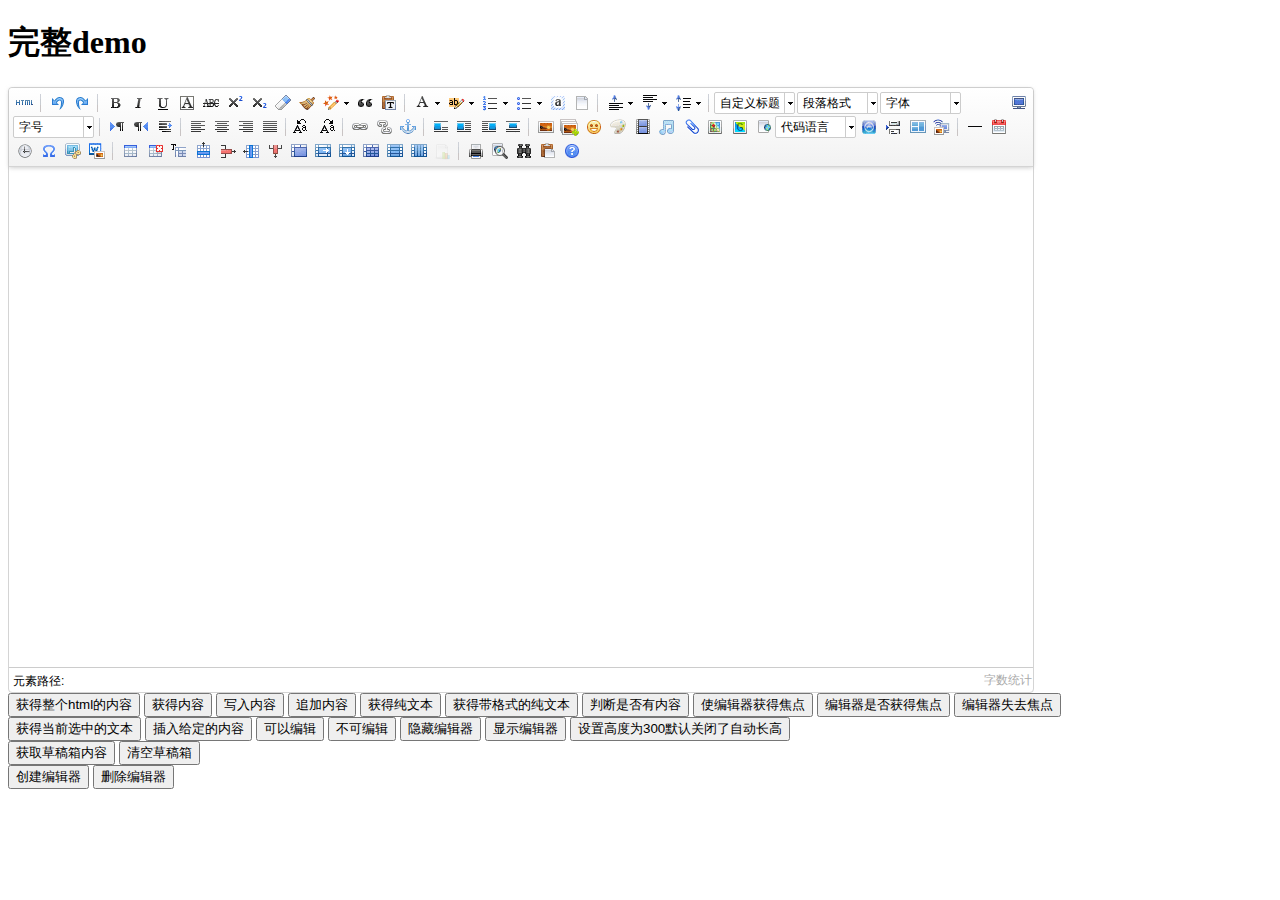
<file: resources/org/ueditor/index.html>
<!DOCTYPE HTML PUBLIC "-//W3C//DTD HTML 4.01 Transitional//EN"
        "http://www.w3.org/TR/html4/loose.dtd">
<html>
<head>
    <title>完整demo</title>
    <meta http-equiv="Content-Type" content="text/html;charset=utf-8"/>
    <script type="text/javascript" charset="utf-8" src="ueditor.config.js"></script>
    <script type="text/javascript" charset="utf-8" src="ueditor.all.min.js"> </script>
    <!--建议手动加在语言，避免在ie下有时因为加载语言失败导致编辑器加载失败-->
    <!--这里加载的语言文件会覆盖你在配置项目里添加的语言类型，比如你在配置项目里配置的是英文，这里加载的中文，那最后就是中文-->
    <script type="text/javascript" charset="utf-8" src="lang/zh-cn/zh-cn.js"></script>

    <style type="text/css">
        div{
            width:100%;
        }
    </style>
</head>
<body>
<div>
    <h1>完整demo</h1>
    <script id="editor" type="text/plain" style="width:1024px;height:500px;"></script>
</div>
<div id="btns">
    <div>
        <button onclick="getAllHtml()">获得整个html的内容</button>
        <button onclick="getContent()">获得内容</button>
        <button onclick="setContent()">写入内容</button>
        <button onclick="setContent(true)">追加内容</button>
        <button onclick="getContentTxt()">获得纯文本</button>
        <button onclick="getPlainTxt()">获得带格式的纯文本</button>
        <button onclick="hasContent()">判断是否有内容</button>
        <button onclick="setFocus()">使编辑器获得焦点</button>
        <button onmousedown="isFocus(event)">编辑器是否获得焦点</button>
        <button onmousedown="setblur(event)" >编辑器失去焦点</button>

    </div>
    <div>
        <button onclick="getText()">获得当前选中的文本</button>
        <button onclick="insertHtml()">插入给定的内容</button>
        <button id="enable" onclick="setEnabled()">可以编辑</button>
        <button onclick="setDisabled()">不可编辑</button>
        <button onclick=" UE.getEditor('editor').setHide()">隐藏编辑器</button>
        <button onclick=" UE.getEditor('editor').setShow()">显示编辑器</button>
        <button onclick=" UE.getEditor('editor').setHeight(300)">设置高度为300默认关闭了自动长高</button>
    </div>

    <div>
        <button onclick="getLocalData()" >获取草稿箱内容</button>
        <button onclick="clearLocalData()" >清空草稿箱</button>
    </div>

</div>
<div>
    <button onclick="createEditor()">
    创建编辑器</button>
    <button onclick="deleteEditor()">
    删除编辑器</button>
</div>

<script type="text/javascript">

    //实例化编辑器
    //建议使用工厂方法getEditor创建和引用编辑器实例，如果在某个闭包下引用该编辑器，直接调用UE.getEditor('editor')就能拿到相关的实例
    var ue = UE.getEditor('editor');


    function isFocus(e){
        alert(UE.getEditor('editor').isFocus());
        UE.dom.domUtils.preventDefault(e)
    }
    function setblur(e){
        UE.getEditor('editor').blur();
        UE.dom.domUtils.preventDefault(e)
    }
    function insertHtml() {
        var value = prompt('插入html代码', '');
        UE.getEditor('editor').execCommand('insertHtml', value)
    }
    function createEditor() {
        enableBtn();
        UE.getEditor('editor');
    }
    function getAllHtml() {
        alert(UE.getEditor('editor').getAllHtml())
    }
    function getContent() {
        var arr = [];
        arr.push("使用editor.getContent()方法可以获得编辑器的内容");
        arr.push("内容为：");
        arr.push(UE.getEditor('editor').getContent());
        alert(arr.join("\n"));
    }
    function getPlainTxt() {
        var arr = [];
        arr.push("使用editor.getPlainTxt()方法可以获得编辑器的带格式的纯文本内容");
        arr.push("内容为：");
        arr.push(UE.getEditor('editor').getPlainTxt());
        alert(arr.join('\n'))
    }
    function setContent(isAppendTo) {
        var arr = [];
        arr.push("使用editor.setContent('欢迎使用ueditor')方法可以设置编辑器的内容");
        UE.getEditor('editor').setContent('欢迎使用ueditor', isAppendTo);
        alert(arr.join("\n"));
    }
    function setDisabled() {
        UE.getEditor('editor').setDisabled('fullscreen');
        disableBtn("enable");
    }

    function setEnabled() {
        UE.getEditor('editor').setEnabled();
        enableBtn();
    }

    function getText() {
        //当你点击按钮时编辑区域已经失去了焦点，如果直接用getText将不会得到内容，所以要在选回来，然后取得内容
        var range = UE.getEditor('editor').selection.getRange();
        range.select();
        var txt = UE.getEditor('editor').selection.getText();
        alert(txt)
    }

    function getContentTxt() {
        var arr = [];
        arr.push("使用editor.getContentTxt()方法可以获得编辑器的纯文本内容");
        arr.push("编辑器的纯文本内容为：");
        arr.push(UE.getEditor('editor').getContentTxt());
        alert(arr.join("\n"));
    }
    function hasContent() {
        var arr = [];
        arr.push("使用editor.hasContents()方法判断编辑器里是否有内容");
        arr.push("判断结果为：");
        arr.push(UE.getEditor('editor').hasContents());
        alert(arr.join("\n"));
    }
    function setFocus() {
        UE.getEditor('editor').focus();
    }
    function deleteEditor() {
        disableBtn();
        UE.getEditor('editor').destroy();
    }
    function disableBtn(str) {
        var div = document.getElementById('btns');
        var btns = UE.dom.domUtils.getElementsByTagName(div, "button");
        for (var i = 0, btn; btn = btns[i++];) {
            if (btn.id == str) {
                UE.dom.domUtils.removeAttributes(btn, ["disabled"]);
            } else {
                btn.setAttribute("disabled", "true");
            }
        }
    }
    function enableBtn() {
        var div = document.getElementById('btns');
        var btns = UE.dom.domUtils.getElementsByTagName(div, "button");
        for (var i = 0, btn; btn = btns[i++];) {
            UE.dom.domUtils.removeAttributes(btn, ["disabled"]);
        }
    }

    function getLocalData () {
        alert(UE.getEditor('editor').execCommand( "getlocaldata" ));
    }

    function clearLocalData () {
        UE.getEditor('editor').execCommand( "clearlocaldata" );
        alert("已清空草稿箱")
    }
</script>
</body>
</html>
</file>
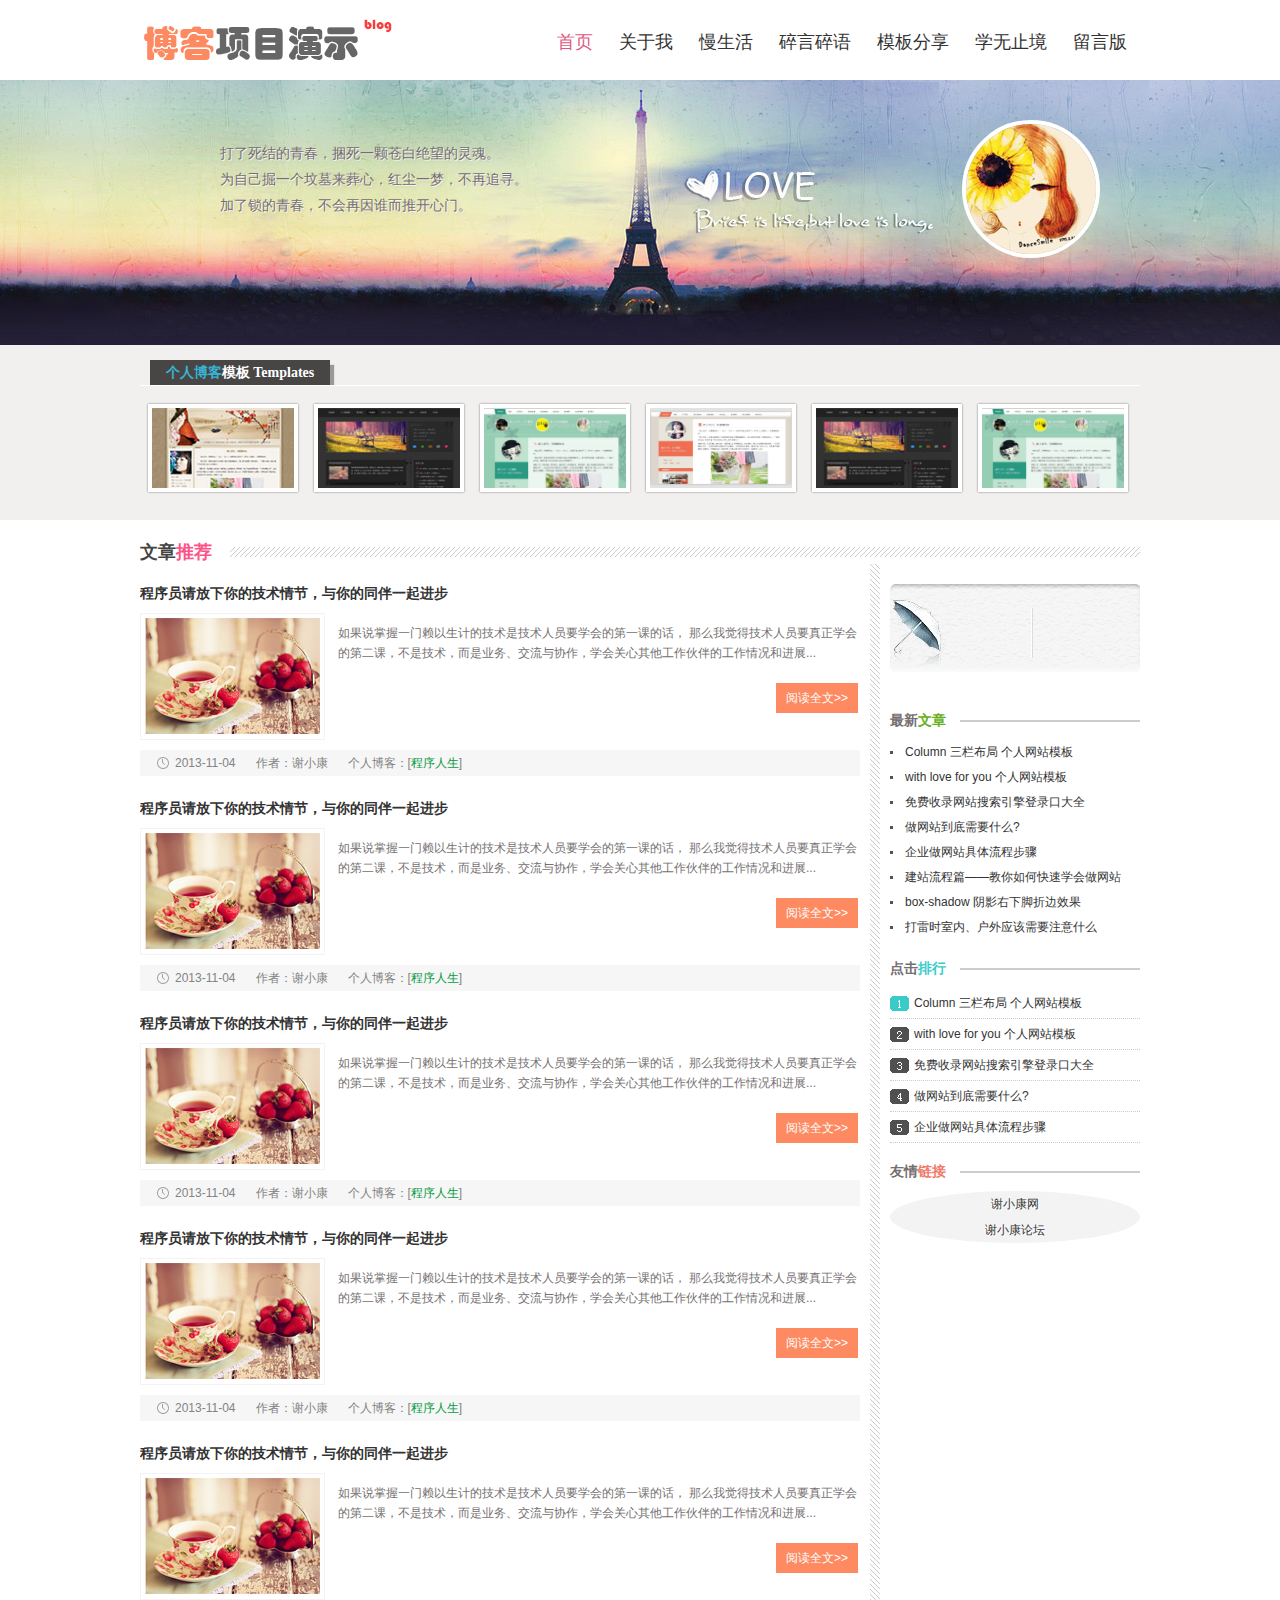
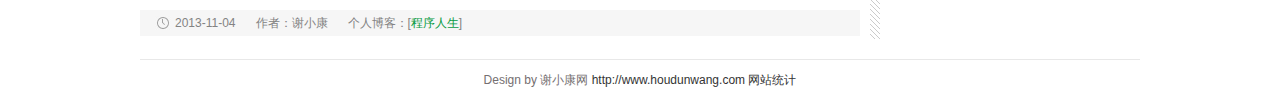
<file: resources/views/home/index.html>
﻿<!doctype html>
<html>
<head>
<meta charset="utf-8">
<title>谢小康个人博客</title>
<meta name="keywords" content="个人博客模板,博客模板" />
<meta name="description" content="寻梦主题的个人博客模板，优雅、稳重、大气,低调。" />
<link href="css/base.css" rel="stylesheet">
<link href="css/index.css" rel="stylesheet">
<!--[if lt IE 9]>
<script src="js/modernizr.js"></script>
<![endif]-->
</head>
<body>
<header>
  <div id="logo"><a href="/"></a></div>
  <nav class="topnav" id="topnav"><a href="index.html"><span>首页</span><span class="en">Protal</span></a><a href="about.html"><span>关于我</span><span class="en">About</span></a><a href="newlist.html"><span>慢生活</span><span class="en">Life</span></a><a href="moodlist.html"><span>碎言碎语</span><span class="en">Doing</span></a><a href="share.html"><span>模板分享</span><span class="en">Share</span></a><a href="knowledge.html"><span>学无止境</span><span class="en">Learn</span></a><a href="book.html"><span>留言版</span><span class="en">Gustbook</span></a></nav>
  </nav>
</header>
<div class="banner">
  <section class="box">
    <ul class="texts">
      <p>打了死结的青春，捆死一颗苍白绝望的灵魂。</p>
      <p>为自己掘一个坟墓来葬心，红尘一梦，不再追寻。</p>
      <p>加了锁的青春，不会再因谁而推开心门。</p>
    </ul>
    <div class="avatar"><a href="#"><span>谢小康</span></a> </div>
  </section>
</div>
<div class="template">
  <div class="box">
    <h3>
      <p><span>个人博客</span>模板 Templates</p>
    </h3>
    <ul>
      <li><a href="/"  target="_blank"><img src="images/01.jpg"></a><span>仿新浪博客风格·梅——古典个人博客模板</span></li>
      <li><a href="/" target="_blank"><img src="images/02.jpg"></a><span>黑色质感时间轴html5个人博客模板</span></li>
      <li><a href="/"  target="_blank"><img src="images/03.jpg"></a><span>Green绿色小清新的夏天-个人博客模板</span></li>
      <li><a href="/" target="_blank"><img src="images/04.jpg"></a><span>女生清新个人博客网站模板</span></li>
      <li><a href="/"  target="_blank"><img src="images/02.jpg"></a><span>黑色质感时间轴html5个人博客模板</span></li>
      <li><a href="/"  target="_blank"><img src="images/03.jpg"></a><span>Green绿色小清新的夏天-个人博客模板</span></li>
    </ul>
  </div>
</div>
<article>
  <h2 class="title_tj">
    <p>文章<span>推荐</span></p>
  </h2>
  <div class="bloglist left">
    <h3>程序员请放下你的技术情节，与你的同伴一起进步</h3>
    <figure><img src="images/001.png"></figure>
    <ul>
      <p>如果说掌握一门赖以生计的技术是技术人员要学会的第一课的话， 那么我觉得技术人员要真正学会的第二课，不是技术，而是业务、交流与协作，学会关心其他工作伙伴的工作情况和进展...</p>
      <a title="/" href="/" target="_blank" class="readmore">阅读全文>></a>
    </ul>
    <p class="dateview"><span>2013-11-04</span><span>作者：谢小康</span><span>个人博客：[<a href="/news/life/">程序人生</a>]</span></p>
    <h3>程序员请放下你的技术情节，与你的同伴一起进步</h3>
    <figure><img src="images/001.png"></figure>
    <ul>
      <p>如果说掌握一门赖以生计的技术是技术人员要学会的第一课的话， 那么我觉得技术人员要真正学会的第二课，不是技术，而是业务、交流与协作，学会关心其他工作伙伴的工作情况和进展...</p>
      <a title="/" href="/" target="_blank" class="readmore">阅读全文>></a>
    </ul>
    <p class="dateview"><span>2013-11-04</span><span>作者：谢小康</span><span>个人博客：[<a href="/news/life/">程序人生</a>]</span></p>
    <h3>程序员请放下你的技术情节，与你的同伴一起进步</h3>
    <figure><img src="images/001.png"></figure>
    <ul>
      <p>如果说掌握一门赖以生计的技术是技术人员要学会的第一课的话， 那么我觉得技术人员要真正学会的第二课，不是技术，而是业务、交流与协作，学会关心其他工作伙伴的工作情况和进展...</p>
      <a title="/" href="/" target="_blank" class="readmore">阅读全文>></a>
    </ul>
    <p class="dateview"><span>2013-11-04</span><span>作者：谢小康</span><span>个人博客：[<a href="/news/life/">程序人生</a>]</span></p>
    <h3>程序员请放下你的技术情节，与你的同伴一起进步</h3>
    <figure><img src="images/001.png"></figure>
    <ul>
      <p>如果说掌握一门赖以生计的技术是技术人员要学会的第一课的话， 那么我觉得技术人员要真正学会的第二课，不是技术，而是业务、交流与协作，学会关心其他工作伙伴的工作情况和进展...</p>
      <a title="/" href="/" target="_blank" class="readmore">阅读全文>></a>
    </ul>
    <p class="dateview"><span>2013-11-04</span><span>作者：谢小康</span><span>个人博客：[<a href="/news/life/">程序人生</a>]</span></p>
    <h3>程序员请放下你的技术情节，与你的同伴一起进步</h3>
    <figure><img src="images/001.png"></figure>
    <ul>
      <p>如果说掌握一门赖以生计的技术是技术人员要学会的第一课的话， 那么我觉得技术人员要真正学会的第二课，不是技术，而是业务、交流与协作，学会关心其他工作伙伴的工作情况和进展...</p>
      <a title="/" href="/" target="_blank" class="readmore">阅读全文>></a>
    </ul>
    <p class="dateview"><span>2013-11-04</span><span>作者：谢小康</span><span>个人博客：[<a href="/news/life/">程序人生</a>]</span></p>
  </div>
  <aside class="right">
    <div class="weather"><iframe width="250" scrolling="no" height="60" frameborder="0" allowtransparency="true" src="http://i.tianqi.com/index.php?c=code&id=12&icon=1&num=1"></iframe></div>
    <div class="news">
    <h3>
      <p>最新<span>文章</span></p>
    </h3>
    <ul class="rank">
      <li><a href="/" title="Column 三栏布局 个人网站模板" target="_blank">Column 三栏布局 个人网站模板</a></li>
      <li><a href="/" title="with love for you 个人网站模板" target="_blank">with love for you 个人网站模板</a></li>
      <li><a href="/" title="免费收录网站搜索引擎登录口大全" target="_blank">免费收录网站搜索引擎登录口大全</a></li>
      <li><a href="/" title="做网站到底需要什么?" target="_blank">做网站到底需要什么?</a></li>
      <li><a href="/" title="企业做网站具体流程步骤" target="_blank">企业做网站具体流程步骤</a></li>
      <li><a href="/" title="建站流程篇——教你如何快速学会做网站" target="_blank">建站流程篇——教你如何快速学会做网站</a></li>
      <li><a href="/" title="box-shadow 阴影右下脚折边效果" target="_blank">box-shadow 阴影右下脚折边效果</a></li>
      <li><a href="/" title="打雷时室内、户外应该需要注意什么" target="_blank">打雷时室内、户外应该需要注意什么</a></li>
    </ul>
    <h3 class="ph">
      <p>点击<span>排行</span></p>
    </h3>
    <ul class="paih">
      <li><a href="/" title="Column 三栏布局 个人网站模板" target="_blank">Column 三栏布局 个人网站模板</a></li>
      <li><a href="/" title="withlove for you 个人网站模板" target="_blank">with love for you 个人网站模板</a></li>
      <li><a href="/" title="免费收录网站搜索引擎登录口大全" target="_blank">免费收录网站搜索引擎登录口大全</a></li>
      <li><a href="/" title="做网站到底需要什么?" target="_blank">做网站到底需要什么?</a></li>
      <li><a href="/" title="企业做网站具体流程步骤" target="_blank">企业做网站具体流程步骤</a></li>
    </ul>
    <h3 class="links">
      <p>友情<span>链接</span></p>
    </h3>
    <ul class="website">
      <li><a href="http://www.houdunwang.com">谢小康网</a></li>
      <li><a href="http://bbs.houdunwang.com">谢小康论坛</a></li>
    </ul> 
    </div>  
    <!-- Baidu Button BEGIN -->
    <div id="bdshare" class="bdshare_t bds_tools_32 get-codes-bdshare"><a class="bds_tsina"></a><a class="bds_qzone"></a><a class="bds_tqq"></a><a class="bds_renren"></a><span class="bds_more"></span><a class="shareCount"></a></div>
    <script type="text/javascript" id="bdshare_js" data="type=tools&amp;uid=6574585" ></script> 
    <script type="text/javascript" id="bdshell_js"></script> 
    <script type="text/javascript">
document.getElementById("bdshell_js").src = "http://bdimg.share.baidu.com/static/js/shell_v2.js?cdnversion=" + Math.ceil(new Date()/3600000)
</script> 
    <!-- Baidu Button END -->   
    </aside>
</article>
<footer>
  <p>Design by 谢小康网 <a href="http://www.miitbeian.gov.cn/" target="_blank">http://www.houdunwang.com</a> <a href="/">网站统计</a></p>
</footer>
<script src="js/silder.js"></script>
</body>
</html>
</file>
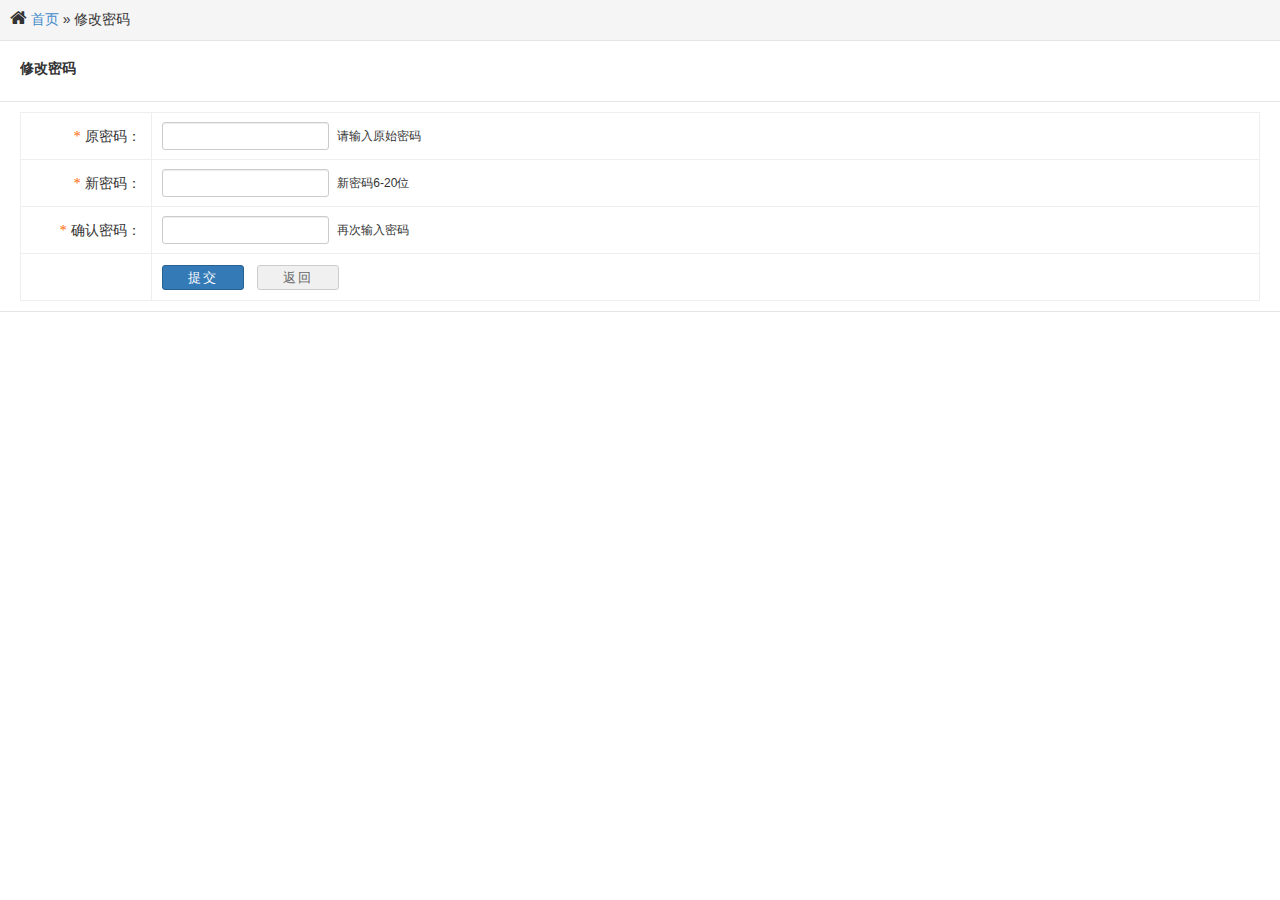
<file: resources/views/admin/pass.html>
<!DOCTYPE html>
<html lang="en">
<head>
	<meta charset="utf-8">
	<link rel="stylesheet" href="style/css/ch-ui.admin.css">
	<link rel="stylesheet" href="style/font/css/font-awesome.min.css">
    <script type="text/javascript" src="style/js/jquery.js"></script>
    <script type="text/javascript" src="style/js/ch-ui.admin.js"></script>
</head>
<body>
    <!--面包屑导航 开始-->
<div class="crumb_warp">
    <!--<i class="fa fa-bell"></i> 欢迎使用登陆网站后台，建站的首选工具。-->
    <i class="fa fa-home"></i> <a href="#">首页</a> &raquo; 修改密码
</div>
<!--面包屑导航 结束-->

<!--结果集标题与导航组件 开始-->
<div class="result_wrap">
    <div class="result_title">
        <h3>修改密码</h3>
    </div>
</div>
<!--结果集标题与导航组件 结束-->

<div class="result_wrap">
    <form method="post" onsubmit="return changePass()">
        <input type="hidden" name="_token" value="X25wGVjFqDXvq7vAUAJTjTAHfX0RhkGufucRdzGh">
        <table class="add_tab">
            <tbody>
            <tr>
                <th width="120"><i class="require">*</i>原密码：</th>
                <td>
                    <input type="password" name="password_o"> </i>请输入原始密码</span>
                </td>
            </tr>
            <tr>
                <th><i class="require">*</i>新密码：</th>
                <td>
                    <input type="password" name="password"> </i>新密码6-20位</span>
                </td>
            </tr>
            <tr>
                <th><i class="require">*</i>确认密码：</th>
                <td>
                    <input type="password" name="password_c"> </i>再次输入密码</span>
                </td>
            </tr>
            <tr>
                <th></th>
                <td>
                    <input type="submit" value="提交">
                    <input type="button" class="back" onclick="history.go(-1)" value="返回">
                </td>
            </tr>
            </tbody>
        </table>
    </form>
</div>
</body>
</html>
</file>
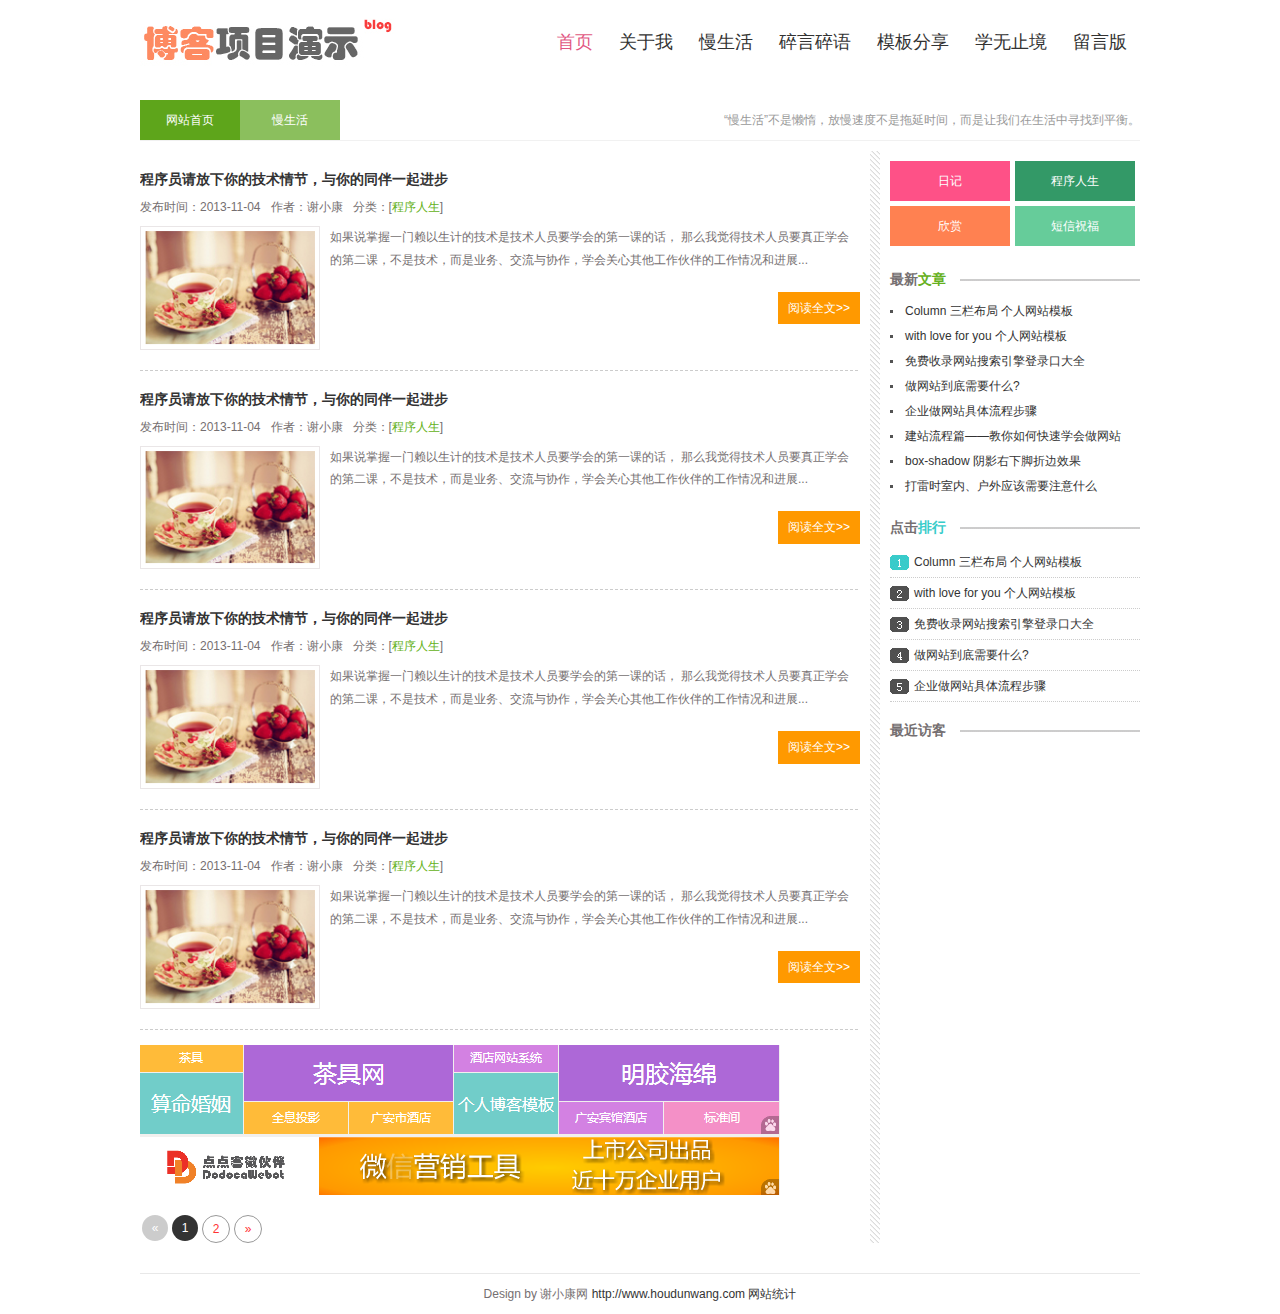
<file: resources/views/home/list.html>
﻿<!doctype html>
<html>
<head>
<meta charset="utf-8">
<title>谢小康个人博客</title>
<meta name="keywords" content="个人博客,谢小康个人博客,个人博客模板,谢小康" />
<meta name="description" content="谢小康个人博客，是一个站在web前端设计之路的女程序员个人网站，提供个人博客模板免费资源下载的个人原创网站。" />
<link href="css/base.css" rel="stylesheet">
<link href="css/style.css" rel="stylesheet">
<!--[if lt IE 9]>
<script src="js/modernizr.js"></script>
<![endif]-->
</head>
<body>
<header>
  <div id="logo"><a href="/"></a></div>
  <nav class="topnav" id="topnav"><a href="index.html"><span>首页</span><span class="en">Protal</span></a><a href="about.html"><span>关于我</span><span class="en">About</span></a><a href="newlist.html"><span>慢生活</span><span class="en">Life</span></a><a href="moodlist.html"><span>碎言碎语</span><span class="en">Doing</span></a><a href="share.html"><span>模板分享</span><span class="en">Share</span></a><a href="knowledge.html"><span>学无止境</span><span class="en">Learn</span></a><a href="book.html"><span>留言版</span><span class="en">Gustbook</span></a></nav>
  </nav>
</header>
<article class="blogs">
<h1 class="t_nav"><span>“慢生活”不是懒惰，放慢速度不是拖延时间，而是让我们在生活中寻找到平衡。</span><a href="/" class="n1">网站首页</a><a href="/" class="n2">慢生活</a></h1>
<div class="newblog left">
   <h2>程序员请放下你的技术情节，与你的同伴一起进步</h2>
   <p class="dateview"><span>发布时间：2013-11-04</span><span>作者：谢小康</span><span>分类：[<a href="/news/life/">程序人生</a>]</span></p>
    <figure><img src="images/001.png"></figure>
    <ul class="nlist">
      <p>如果说掌握一门赖以生计的技术是技术人员要学会的第一课的话， 那么我觉得技术人员要真正学会的第二课，不是技术，而是业务、交流与协作，学会关心其他工作伙伴的工作情况和进展...</p>
      <a title="/" href="/" target="_blank" class="readmore">阅读全文>></a>
    </ul>
    <div class="line"></div>
     <h2>程序员请放下你的技术情节，与你的同伴一起进步</h2>
   <p class="dateview"><span>发布时间：2013-11-04</span><span>作者：谢小康</span><span>分类：[<a href="/news/life/">程序人生</a>]</span></p>
    <figure><img src="images/001.png"></figure>
    <ul class="nlist">
      <p>如果说掌握一门赖以生计的技术是技术人员要学会的第一课的话， 那么我觉得技术人员要真正学会的第二课，不是技术，而是业务、交流与协作，学会关心其他工作伙伴的工作情况和进展...</p>
      <a title="/" href="/" target="_blank" class="readmore">阅读全文>></a>
    </ul>
    <div class="line"></div>
         <h2>程序员请放下你的技术情节，与你的同伴一起进步</h2>
   <p class="dateview"><span>发布时间：2013-11-04</span><span>作者：谢小康</span><span>分类：[<a href="/news/life/">程序人生</a>]</span></p>
    <figure><img src="images/001.png"></figure>
    <ul class="nlist">
      <p>如果说掌握一门赖以生计的技术是技术人员要学会的第一课的话， 那么我觉得技术人员要真正学会的第二课，不是技术，而是业务、交流与协作，学会关心其他工作伙伴的工作情况和进展...</p>
      <a title="/" href="/" target="_blank" class="readmore">阅读全文>></a>
    </ul>
    <div class="line"></div>
         <h2>程序员请放下你的技术情节，与你的同伴一起进步</h2>
   <p class="dateview"><span>发布时间：2013-11-04</span><span>作者：谢小康</span><span>分类：[<a href="/news/life/">程序人生</a>]</span></p>
    <figure><img src="images/001.png"></figure>
    <ul class="nlist">
      <p>如果说掌握一门赖以生计的技术是技术人员要学会的第一课的话， 那么我觉得技术人员要真正学会的第二课，不是技术，而是业务、交流与协作，学会关心其他工作伙伴的工作情况和进展...</p>
      <a title="/" href="/" target="_blank" class="readmore">阅读全文>></a>
    </ul>
    <div class="line"></div>
    <div class="blank"></div>
    <div class="ad">  
    <img src="images/ad.png">
    </div>
    <div class="page">

<ul class="pagination"><li class="disabled"><span>«</span></li> <li class="active"><span>1</span></li><li><a href="http://blog.hd/admin/article?page=2">2</a></li> <li><a href="http://blog.hd/admin/article?page=2" rel="next">»</a></li></ul>

 
    </div>
</div>
<aside class="right">
   <div class="rnav">
      <ul>
       <li class="rnav1"><a href="/download/" target="_blank">日记</a></li>
       <li class="rnav2"><a href="/newsfree/" target="_blank">程序人生</a></li>
       <li class="rnav3"><a href="/web/" target="_blank">欣赏</a></li>
       <li class="rnav4"><a href="/newshtml5/" target="_blank">短信祝福</a></li>
     </ul>      
    </div>
<div class="news">
<h3>
      <p>最新<span>文章</span></p>
    </h3>
    <ul class="rank">
      <li><a href="/" title="Column 三栏布局 个人网站模板" target="_blank">Column 三栏布局 个人网站模板</a></li>
      <li><a href="/" title="with love for you 个人网站模板" target="_blank">with love for you 个人网站模板</a></li>
      <li><a href="/" title="免费收录网站搜索引擎登录口大全" target="_blank">免费收录网站搜索引擎登录口大全</a></li>
      <li><a href="/" title="做网站到底需要什么?" target="_blank">做网站到底需要什么?</a></li>
      <li><a href="/" title="企业做网站具体流程步骤" target="_blank">企业做网站具体流程步骤</a></li>
      <li><a href="/" title="建站流程篇——教你如何快速学会做网站" target="_blank">建站流程篇——教你如何快速学会做网站</a></li>
      <li><a href="/" title="box-shadow 阴影右下脚折边效果" target="_blank">box-shadow 阴影右下脚折边效果</a></li>
      <li><a href="/" title="打雷时室内、户外应该需要注意什么" target="_blank">打雷时室内、户外应该需要注意什么</a></li>
    </ul>
    <h3 class="ph">
      <p>点击<span>排行</span></p>
    </h3>
    <ul class="paih">
      <li><a href="/" title="Column 三栏布局 个人网站模板" target="_blank">Column 三栏布局 个人网站模板</a></li>
      <li><a href="/" title="withlove for you 个人网站模板" target="_blank">with love for you 个人网站模板</a></li>
      <li><a href="/" title="免费收录网站搜索引擎登录口大全" target="_blank">免费收录网站搜索引擎登录口大全</a></li>
      <li><a href="/" title="做网站到底需要什么?" target="_blank">做网站到底需要什么?</a></li>
      <li><a href="/" title="企业做网站具体流程步骤" target="_blank">企业做网站具体流程步骤</a></li>
    </ul>
    </div>
    <div class="visitors">
      <h3><p>最近访客</p></h3>
      <ul>

      </ul>
    </div>
     <!-- Baidu Button BEGIN -->
    <div id="bdshare" class="bdshare_t bds_tools_32 get-codes-bdshare"><a class="bds_tsina"></a><a class="bds_qzone"></a><a class="bds_tqq"></a><a class="bds_renren"></a><span class="bds_more"></span><a class="shareCount"></a></div>
    <script type="text/javascript" id="bdshare_js" data="type=tools&amp;uid=6574585" ></script> 
    <script type="text/javascript" id="bdshell_js"></script> 
    <script type="text/javascript">
document.getElementById("bdshell_js").src = "http://bdimg.share.baidu.com/static/js/shell_v2.js?cdnversion=" + Math.ceil(new Date()/3600000)
</script> 
    <!-- Baidu Button END -->   
</aside>
</article>
<footer>
  <p>Design by 谢小康网 <a href="http://www.miitbeian.gov.cn/" target="_blank">http://www.houdunwang.com</a> <a href="/">网站统计</a></p>
</footer>
<script src="js/silder.js"></script>
</body>
</html>
</file>
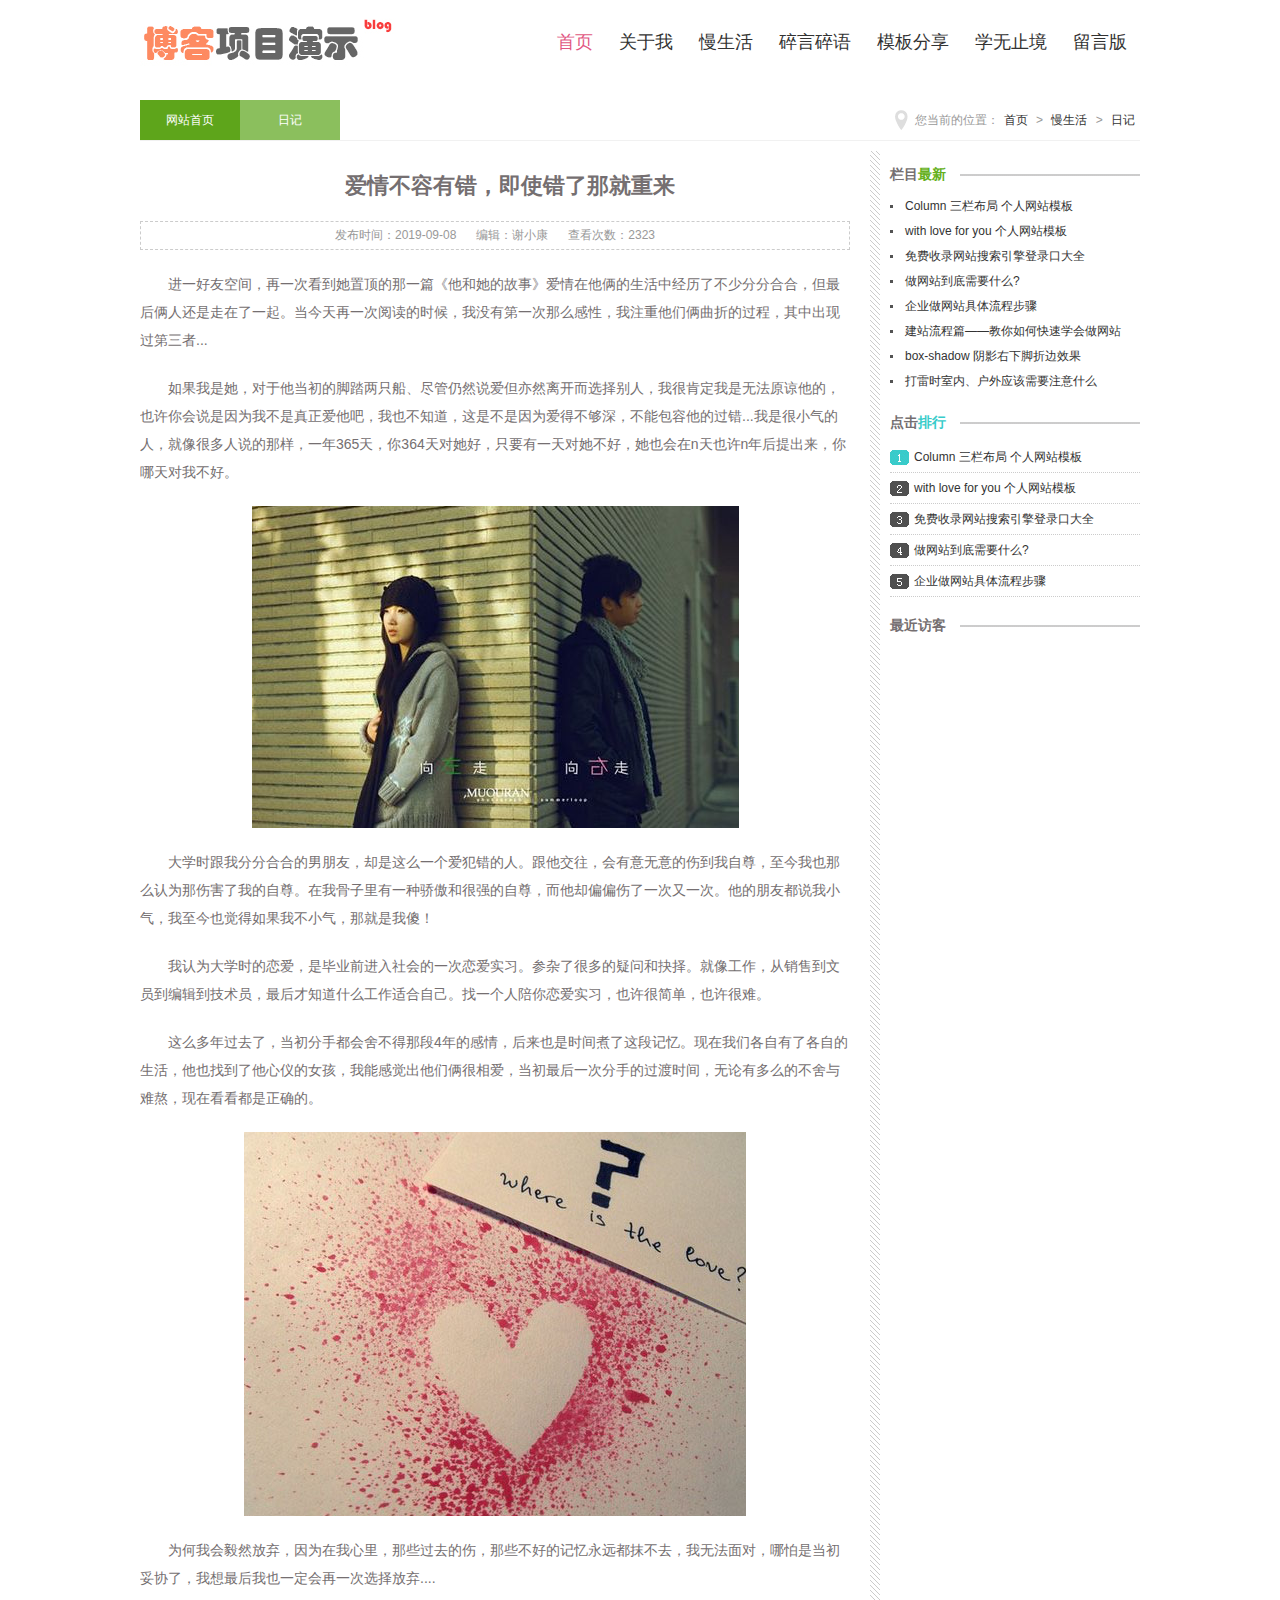
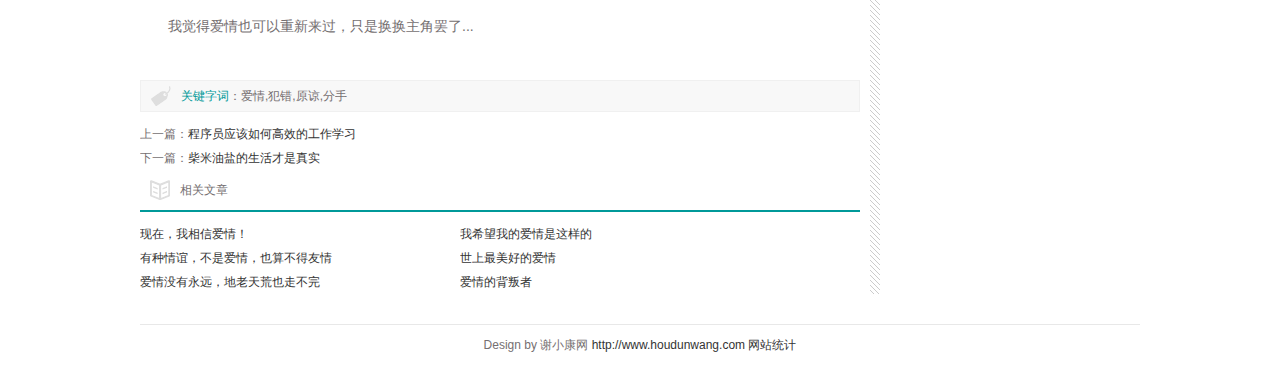
<file: resources/views/home/new.html>
﻿<!doctype html>
<html>
<head>
<meta charset="utf-8">
<title>谢小康个人博客—一个站在web前段设计之路的女技术员个人博客网站</title>
<meta name="keywords" content="个人博客,谢小康个人博客,个人博客模板,谢小康" />
<meta name="description" content="谢小康个人博客，是一个站在web前端设计之路的女程序员个人网站，提供个人博客模板免费资源下载的个人原创网站。" />
<link href="css/base.css" rel="stylesheet">
<link href="css/new.css" rel="stylesheet">
<!--[if lt IE 9]>
<script src="js/modernizr.js"></script>
<![endif]-->
</head>
<body>
<header>
  <div id="logo"><a href="/"></a></div>
  <nav class="topnav" id="topnav"><a href="index.html"><span>首页</span><span class="en">Protal</span></a><a href="about.html"><span>关于我</span><span class="en">About</span></a><a href="newlist.html"><span>慢生活</span><span class="en">Life</span></a><a href="moodlist.html"><span>碎言碎语</span><span class="en">Doing</span></a><a href="share.html"><span>模板分享</span><span class="en">Share</span></a><a href="knowledge.html"><span>学无止境</span><span class="en">Learn</span></a><a href="6"><span>留言版</span><span class="en">Gustbook</span></a></nav>
  </nav>
</header>
<article class="blogs">
  <h1 class="t_nav"><span>您当前的位置：<a href="/index.html">首页</a>&nbsp;&gt;&nbsp;<a href="/news/s/">慢生活</a>&nbsp;&gt;&nbsp;<a href="/news/s/">日记</a></span><a href="/" class="n1">网站首页</a><a href="/" class="n2">日记</a></h1>
  <div class="index_about">
    <h2 class="c_titile">爱情不容有错，即使错了那就重来</h2>
    <p class="box_c"><span class="d_time">发布时间：2019-09-08</span><span>编辑：谢小康</span><span>查看次数：2323</span></p>
    <ul class="infos">
      <p>进一好友空间，再一次看到她置顶的那一篇《他和她的故事》爱情在他俩的生活中经历了不少分分合合，但最后俩人还是走在了一起。当今天再一次阅读的时候，我没有第一次那么感性，我注重他们俩曲折的过程，其中出现过第三者...</p>
      <p>如果我是她，对于他当初的脚踏两只船、尽管仍然说爱但亦然离开而选择别人，我很肯定我是无法原谅他的，也许你会说是因为我不是真正爱他吧，我也不知道，这是不是因为爱得不够深，不能包容他的过错...我是很小气的人，就像很多人说的那样，一年365天，你364天对她好，只要有一天对她不好，她也会在n天也许n年后提出来，你哪天对我不好。</p>
      <p><img src="images/e5e39b1148811261c78b933805d07232.png" alt="分手"></p>
      <p>大学时跟我分分合合的男朋友，却是这么一个爱犯错的人。跟他交往，会有意无意的伤到我自尊，至今我也那么认为那伤害了我的自尊。在我骨子里有一种骄傲和很强的自尊，而他却偏偏伤了一次又一次。他的朋友都说我小气，我至今也觉得如果我不小气，那就是我傻！</p>
      <p>我认为大学时的恋爱，是毕业前进入社会的一次恋爱实习。参杂了很多的疑问和抉择。就像工作，从销售到文员到编辑到技术员，最后才知道什么工作适合自己。找一个人陪你恋爱实习，也许很简单，也许很难。</p>
      <p>这么多年过去了，当初分手都会舍不得那段4年的感情，后来也是时间煮了这段记忆。现在我们各自有了各自的生活，他也找到了他心仪的女孩，我能感觉出他们俩很相爱，当初最后一次分手的过渡时间，无论有多么的不舍与难熬，现在看看都是正确的。</p>
      <p><img src="images/1f8aea2172f6eb987c3de3f7ba474eb1.png" alt="分手"></p>
      <p>为何我会毅然放弃，因为在我心里，那些过去的伤，那些不好的记忆永远都抹不去，我无法面对，哪怕是当初妥协了，我想最后我也一定会再一次选择放弃....</p>
      <p>我觉得爱情也可以重新来过，只是换换主角罢了...</p>
    </ul>
    <div class="keybq">
    <p><span>关键字词</span>：爱情,犯错,原谅,分手</p>
    
    </div>
    <div class="ad"> </div>
    <div class="nextinfo">
      <p>上一篇：<a href="/news/s/2013-09-04/606.html">程序员应该如何高效的工作学习</a></p>
      <p>下一篇：<a href="/news/s/2013-10-21/616.html">柴米油盐的生活才是真实</a></p>
    </div>
    <div class="otherlink">
      <h2>相关文章</h2>
      <ul>
        <li><a href="/news/s/2013-07-25/524.html" title="现在，我相信爱情！">现在，我相信爱情！</a></li>
        <li><a href="/newstalk/mood/2013-07-24/518.html" title="我希望我的爱情是这样的">我希望我的爱情是这样的</a></li>
        <li><a href="/newstalk/mood/2013-07-02/335.html" title="有种情谊，不是爱情，也算不得友情">有种情谊，不是爱情，也算不得友情</a></li>
        <li><a href="/newstalk/mood/2013-07-01/329.html" title="世上最美好的爱情">世上最美好的爱情</a></li>
        <li><a href="/news/read/2013-06-11/213.html" title="爱情没有永远，地老天荒也走不完">爱情没有永远，地老天荒也走不完</a></li>
        <li><a href="/news/s/2013-06-06/24.html" title="爱情的背叛者">爱情的背叛者</a></li>
      </ul>
    </div>
  </div>
  <aside class="right">
    <!-- Baidu Button BEGIN -->
    <div id="bdshare" class="bdshare_t bds_tools_32 get-codes-bdshare"><a class="bds_tsina"></a><a class="bds_qzone"></a><a class="bds_tqq"></a><a class="bds_renren"></a><span class="bds_more"></span><a class="shareCount"></a></div>
    <script type="text/javascript" id="bdshare_js" data="type=tools&amp;uid=6574585" ></script> 
    <script type="text/javascript" id="bdshell_js"></script> 
    <script type="text/javascript">
document.getElementById("bdshell_js").src = "http://bdimg.share.baidu.com/static/js/shell_v2.js?cdnversion=" + Math.ceil(new Date()/3600000)
</script> 
    <!-- Baidu Button END -->
    <div class="blank"></div>
    <div class="news">
      <h3>
        <p>栏目<span>最新</span></p>
      </h3>
      <ul class="rank">
        <li><a href="/" title="Column 三栏布局 个人网站模板" target="_blank">Column 三栏布局 个人网站模板</a></li>
        <li><a href="/" title="with love for you 个人网站模板" target="_blank">with love for you 个人网站模板</a></li>
        <li><a href="/" title="免费收录网站搜索引擎登录口大全" target="_blank">免费收录网站搜索引擎登录口大全</a></li>
        <li><a href="/" title="做网站到底需要什么?" target="_blank">做网站到底需要什么?</a></li>
        <li><a href="/" title="企业做网站具体流程步骤" target="_blank">企业做网站具体流程步骤</a></li>
        <li><a href="/" title="建站流程篇——教你如何快速学会做网站" target="_blank">建站流程篇——教你如何快速学会做网站</a></li>
        <li><a href="/" title="box-shadow 阴影右下脚折边效果" target="_blank">box-shadow 阴影右下脚折边效果</a></li>
        <li><a href="/" title="打雷时室内、户外应该需要注意什么" target="_blank">打雷时室内、户外应该需要注意什么</a></li>
      </ul>
      <h3 class="ph">
        <p>点击<span>排行</span></p>
      </h3>
      <ul class="paih">
        <li><a href="/" title="Column 三栏布局 个人网站模板" target="_blank">Column 三栏布局 个人网站模板</a></li>
        <li><a href="/" title="withlove for you 个人网站模板" target="_blank">with love for you 个人网站模板</a></li>
        <li><a href="/" title="免费收录网站搜索引擎登录口大全" target="_blank">免费收录网站搜索引擎登录口大全</a></li>
        <li><a href="/" title="做网站到底需要什么?" target="_blank">做网站到底需要什么?</a></li>
        <li><a href="/" title="企业做网站具体流程步骤" target="_blank">企业做网站具体流程步骤</a></li>
      </ul>
    </div>
    <div class="visitors">
      <h3>
        <p>最近访客</p>
      </h3>
      <ul>
      </ul>
    </div>
  </aside>
</article>
<footer>
  <p>Design by 谢小康网 <a href="http://www.miitbeian.gov.cn/" target="_blank">http://www.houdunwang.com</a> <a href="/">网站统计</a></p>
</footer>
<script src="js/silder.js"></script>
</body>
</html>
</file>
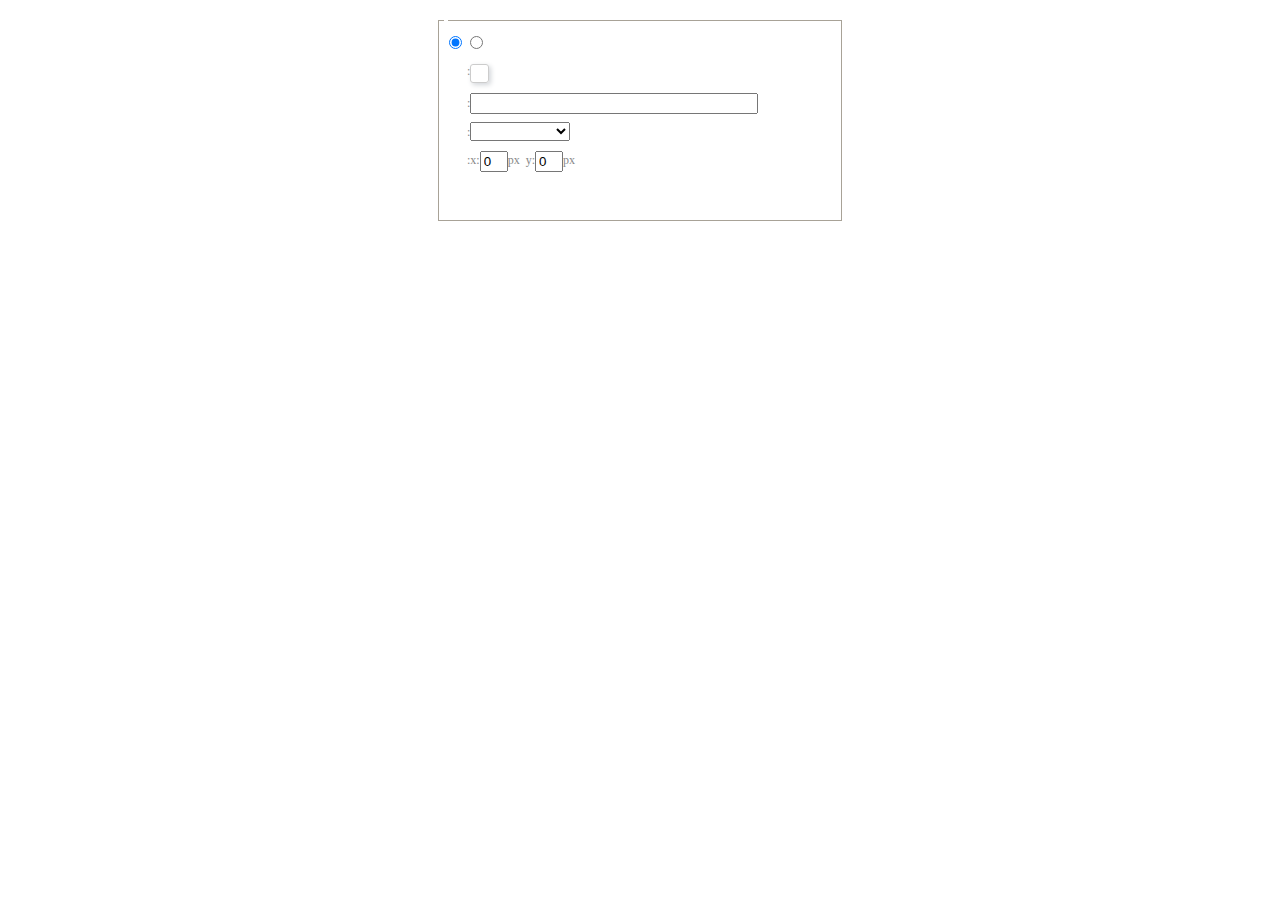
<file: resources/org/ueditor/dialogs/background/background.html>
<!DOCTYPE HTML>
<html>
<head>
    <meta http-equiv="Content-Type" content="text/html;charset=utf-8"/>
    <script type="text/javascript" src="../internal.js"></script>
    <link rel="stylesheet" type="text/css" href="background.css">
</head>
<body>
    <div id="bg_container" class="wrapper">
        <div id="tabHeads" class="tabhead">
            <span class="focus" data-content-id="normal"><var id="lang_background_normal"></var></span>
            <span class="" data-content-id="imgManager"><var id="lang_background_local"></var></span>
        </div>
        <div id="tabBodys" class="tabbody">
            <div id="normal" class="panel focus">
                <fieldset class="bgarea">
                    <legend><var id="lang_background_set"></var></legend>
                    <div class="content">
                        <div>
                            <label><input id="nocolorRadio" class="iptradio" type="radio" name="t" value="none" checked="checked"><var id="lang_background_none"></var></label>
                            <label><input id="coloredRadio" class="iptradio" type="radio" name="t" value="color"><var id="lang_background_colored"></var></label>
                        </div>
                        <div class="wrapcolor pl">
                            <div class="color">
                                <var id="lang_background_color"></var>:
                            </div>
                            <div id="colorPicker"></div>
                            <div class="clear"></div>
                        </div>
                        <div class="wrapcolor pl">
                            <label><var id="lang_background_netimg"></var>:</label><input class="txt" type="text" id="url">
                        </div>
                        <div id="alignment" class="alignment">
                            <var id="lang_background_align"></var>:<select id="repeatType">
                                <option value="center"></option>
                                <option value="repeat-x"></option>
                                <option value="repeat-y"></option>
                                <option value="repeat"></option>
                                <option value="self"></option>
                            </select>
                        </div>
                        <div id="custom" >
                            <var id="lang_background_position"></var>:x:<input type="text" size="1" id="x" maxlength="4" value="0">px&nbsp;&nbsp;y:<input type="text" size="1" id="y" maxlength="4" value="0">px
                        </div>
                    </div>
                </fieldset>

            </div>
            <div id="imgManager" class="panel">
                <div id="imageList" style=""></div>
            </div>
        </div>
    </div>
    <script type="text/javascript" src="background.js"></script>
</body>
</html>
</file>
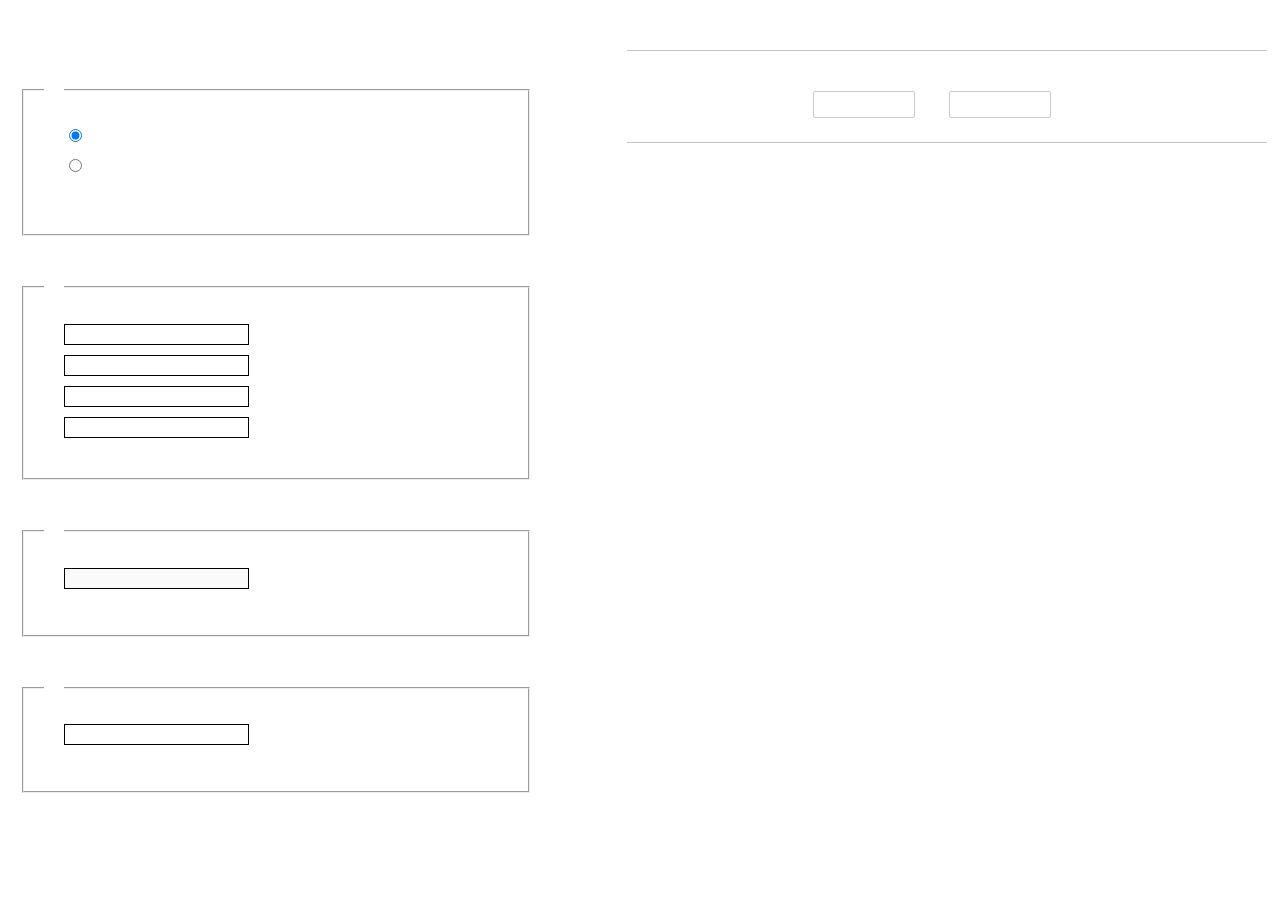
<file: resources/org/ueditor/dialogs/charts/charts.html>
<!DOCTYPE html>
<html>
    <head>
        <title>chart</title>
        <meta chartset="utf-8">
        <link rel="stylesheet" type="text/css" href="charts.css">
        <script type="text/javascript" src="../internal.js"></script>
    </head>
    <body>
        <div class="main">
            <div class="table-view">
                <h3><var id="lang_data_source"></var></h3>
                <div id="tableContainer" class="table-container"></div>
                <h3><var id="lang_chart_format"></var></h3>
                <form name="data-form">
                    <div class="charts-format">
                        <fieldset>
                            <legend><var id="lang_data_align"></var></legend>
                            <div class="format-item-container">
                                <label>
                                    <input type="radio" class="format-ctrl not-pie-item" name="charts-format" value="1" checked="checked">
                                    <var id="lang_chart_align_same"></var>
                                </label>
                                <label>
                                    <input type="radio" class="format-ctrl not-pie-item" name="charts-format" value="-1">
                                    <var id="lang_chart_align_reverse"></var>
                                </label>
                                <br>
                            </div>
                        </fieldset>
                        <fieldset>
                            <legend><var id="lang_chart_title"></var></legend>
                            <div class="format-item-container">
                                <label>
                                    <var id="lang_chart_main_title"></var><input type="text" name="title" class="data-item">
                                </label>
                                <label>
                                    <var id="lang_chart_sub_title"></var><input type="text" name="sub-title" class="data-item not-pie-item">
                                </label>
                                <label>
                                    <var id="lang_chart_x_title"></var><input type="text" name="x-title" class="data-item not-pie-item">
                                </label>
                                <label>
                                    <var id="lang_chart_y_title"></var><input type="text" name="y-title" class="data-item not-pie-item">
                                </label>
                            </div>
                        </fieldset>
                        <fieldset>
                            <legend><var id="lang_chart_tip"></var></legend>
                            <div class="format-item-container">
                                <label>
                                    <var id="lang_cahrt_tip_prefix"></var>
                                    <input type="text" id="tipInput" name="tip" class="data-item" disabled="disabled">
                                </label>
                                <p><var id="lang_cahrt_tip_description"></var></p>
                            </div>
                        </fieldset>
                        <fieldset>
                            <legend><var id="lang_chart_data_unit"></var></legend>
                            <div class="format-item-container">
                                <label><var id="lang_chart_data_unit_title"></var><input type="text" name="unit" class="data-item"></label>
                                <p><var id="lang_chart_data_unit_description"></var></p>
                            </div>
                        </fieldset>
                    </div>
                </form>
            </div>
            <div class="charts-view">
                <div id="chartsContainer" class="charts-container"></div>
                <div id="chartsType" class="charts-type">
                    <h3><var id="lang_chart_type"></var></h3>
                    <div class="scroll-view">
                        <div class="scroll-container">
                            <div id="scrollBed" class="scroll-bed"></div>
                        </div>
                        <div id="buttonContainer" class="button-container">
                            <a href="#" data-title="prev"><var id="lang_prev_btn"></var></a>
                            <a href="#" data-title="next"><var id="lang_next_btn"></var></a>
                        </div>
                    </div>
                </div>
            </div>
        </div>
        <script src="../../third-party/jquery-1.10.2.min.js"></script>
        <script src="../../third-party/highcharts/highcharts.js"></script>
        <script src="chart.config.js"></script>
        <script src="charts.js"></script>
    </body>
</html>
</file>
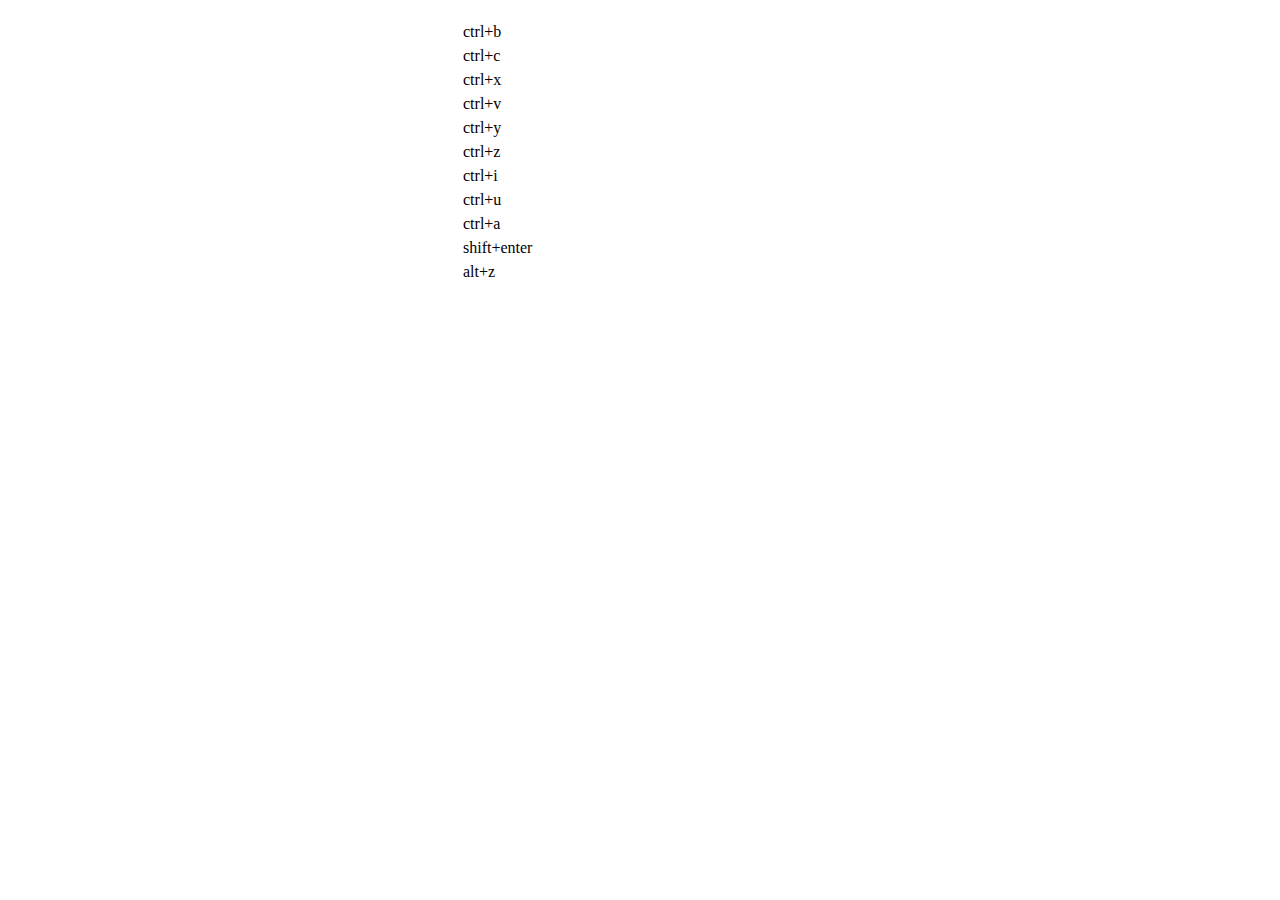
<file: resources/org/ueditor/dialogs/help/help.html>
<!DOCTYPE HTML PUBLIC "-//W3C//DTD HTML 4.01 Transitional//EN"
        "http://www.w3.org/TR/html4/loose.dtd">
<html>
<head>
    <title>帮助</title>
    <meta content="text/html; charset=utf-8" http-equiv="Content-Type"/>
    <script type="text/javascript" src="../internal.js"></script>
    <link rel="stylesheet" type="text/css" href="help.css">
</head>
<body>
<div class="wrapper" id="helptab">
    <div id="tabHeads" class="tabhead">
        <span class="focus" tabsrc="about"><var id="lang_input_about"></var></span>
        <span tabsrc="shortcuts"><var id="lang_input_shortcuts"></var></span>
    </div>
    <div id="tabBodys" class="tabbody">
        <div id="about" class="panel">
            <h1>UEditor</h1>
            <p id="version"></p>
            <p><var id="lang_input_introduction"></var></p>
        </div>
        <div id="shortcuts" class="panel">
            <table>
                <thead>
                <tr>
                    <td><var id="lang_Txt_shortcuts"></var></td>
                    <td><var id="lang_Txt_func"></var></td>
                </tr>
                </thead>
                <tbody>
                <tr>
                    <td>ctrl+b</td>
                    <td><var id="lang_Txt_bold"></var></td>
                </tr>
                <tr>
                    <td>ctrl+c</td>
                    <td><var id="lang_Txt_copy"></var></td>
                </tr>
                <tr>
                    <td>ctrl+x</td>
                    <td><var id="lang_Txt_cut"></var></td>
                </tr>
                <tr>
                    <td>ctrl+v</td>
                    <td><var id="lang_Txt_Paste"></var></td>
                </tr>
                <tr>
                    <td>ctrl+y</td>
                    <td><var id="lang_Txt_undo"></var></td>
                </tr>
                <tr>
                    <td>ctrl+z</td>
                    <td><var id="lang_Txt_redo"></var></td>
                </tr>
                <tr>
                    <td>ctrl+i</td>
                    <td><var id="lang_Txt_italic"></var></td>
                </tr>
                <tr>
                    <td>ctrl+u</td>
                    <td><var id="lang_Txt_underline"></var></td>
                </tr>
                <tr>
                    <td>ctrl+a</td>
                    <td><var id="lang_Txt_selectAll"></var></td>
                </tr>
                <tr>
                    <td>shift+enter</td>
                    <td><var id="lang_Txt_visualEnter"></var></td>
                </tr>
                <tr>
                    <td>alt+z</td>
                    <td><var id="lang_Txt_fullscreen"></var></td>
                </tr>
                </tbody>
            </table>
        </div>
    </div>
</div>
<script type="text/javascript" src="help.js"></script>
</body>
</html>
</file>
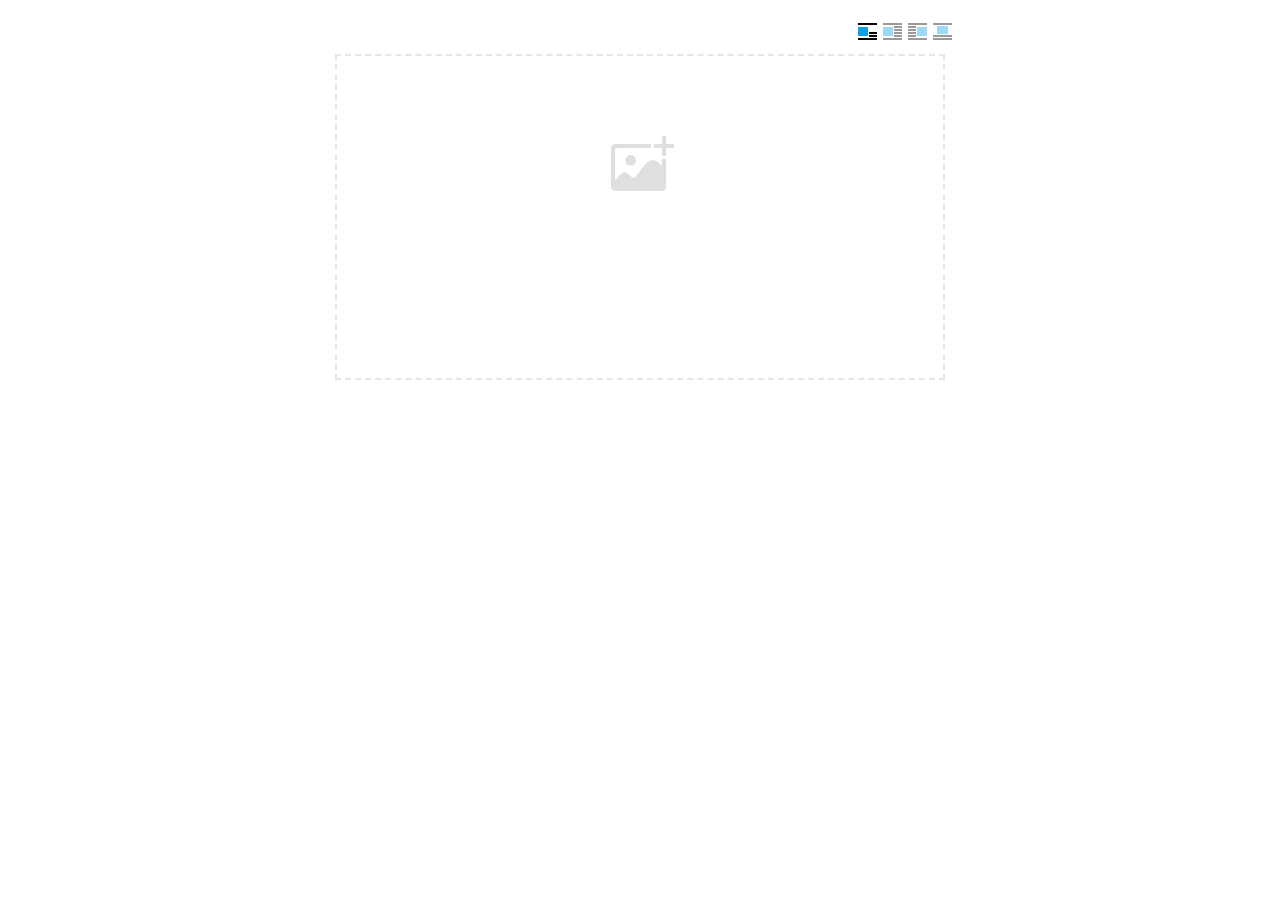
<file: resources/org/ueditor/dialogs/image/image.html>
<!doctype html>
<html>
<head>
    <meta charset="UTF-8">
    <title>ueditor图片对话框</title>
    <script type="text/javascript" src="../internal.js"></script>

    <!-- jquery -->
    <script type="text/javascript" src="../../third-party/jquery-1.10.2.min.js"></script>

    <!-- webuploader -->
    <script src="../../third-party/webuploader/webuploader.min.js"></script>
    <link rel="stylesheet" type="text/css" href="../../third-party/webuploader/webuploader.css">

    <!-- image dialog -->
    <link rel="stylesheet" href="image.css" type="text/css" />
</head>
<body>

    <div class="wrapper">
        <div id="tabhead" class="tabhead">
            <span class="tab" data-content-id="remote"><var id="lang_tab_remote"></var></span>
            <span class="tab focus" data-content-id="upload"><var id="lang_tab_upload"></var></span>
            <span class="tab" data-content-id="online"><var id="lang_tab_online"></var></span>
            <span class="tab" data-content-id="search"><var id="lang_tab_search"></var></span>
        </div>
        <div class="alignBar">
            <label class="algnLabel"><var id="lang_input_align"></var></label>
                    <span id="alignIcon">
                        <span id="noneAlign" class="none-align focus" data-align="none"></span>
                        <span id="leftAlign" class="left-align" data-align="left"></span>
                        <span id="rightAlign" class="right-align" data-align="right"></span>
                        <span id="centerAlign" class="center-align" data-align="center"></span>
                    </span>
            <input id="align" name="align" type="hidden" value="none"/>
        </div>
        <div id="tabbody" class="tabbody">

            <!-- 远程图片 -->
            <div id="remote" class="panel">
                <div class="top">
                    <div class="row">
                        <label for="url"><var id="lang_input_url"></var></label>
                        <span><input class="text" id="url" type="text"/></span>
                    </div>
                </div>
                <div class="left">
                    <div class="row">
                        <label><var id="lang_input_size"></var></label>
                        <span><var id="lang_input_width">&nbsp;&nbsp;</var><input class="text" type="text" id="width"/>px </span>
                        <span><var id="lang_input_height">&nbsp;&nbsp;</var><input class="text" type="text" id="height"/>px </span>
                        <span><input id="lock" type="checkbox" disabled="disabled"><span id="lockicon"></span></span>
                    </div>
                    <div class="row">
                        <label><var id="lang_input_border"></var></label>
                        <span><input class="text" type="text" id="border"/>px </span>
                    </div>
                    <div class="row">
                        <label><var id="lang_input_vhspace"></var></label>
                        <span><input class="text" type="text" id="vhSpace"/>px </span>
                    </div>
                    <div class="row">
                        <label><var id="lang_input_title"></var></label>
                        <span><input class="text" type="text" id="title"/></span>
                    </div>
                </div>
                <div class="right"><div id="preview"></div></div>
            </div>

            <!-- 上传图片 -->
            <div id="upload" class="panel focus">
                <div id="queueList" class="queueList">
                    <div class="statusBar element-invisible">
                        <div class="progress">
                            <span class="text">0%</span>
                            <span class="percentage"></span>
                        </div><div class="info"></div>
                        <div class="btns">
                            <div id="filePickerBtn"></div>
                            <div class="uploadBtn"><var id="lang_start_upload"></var></div>
                        </div>
                    </div>
                    <div id="dndArea" class="placeholder">
                        <div class="filePickerContainer">
                            <div id="filePickerReady"></div>
                        </div>
                    </div>
                    <ul class="filelist element-invisible">
                        <li id="filePickerBlock" class="filePickerBlock"></li>
                    </ul>
                </div>
            </div>

            <!-- 在线图片 -->
            <div id="online" class="panel">
                <div id="imageList"><var id="lang_imgLoading"></var></div>
            </div>

            <!-- 搜索图片 -->
            <div id="search" class="panel">
                <div class="searchBar">
                    <input id="searchTxt" class="searchTxt text" type="text" />
                    <select id="searchType" class="searchType">
                        <option value="&s=4&z=0"></option>
                        <option value="&s=1&z=19"></option>
                        <option value="&s=2&z=0"></option>
                        <option value="&s=3&z=0"></option>
                    </select>
                    <input id="searchReset" type="button"  />
                    <input id="searchBtn" type="button"  />
                </div>
                <div id="searchList" class="searchList"><ul id="searchListUl"></ul></div>
            </div>

        </div>
    </div>
    <script type="text/javascript" src="image.js"></script>

</body>
</html>
</file>
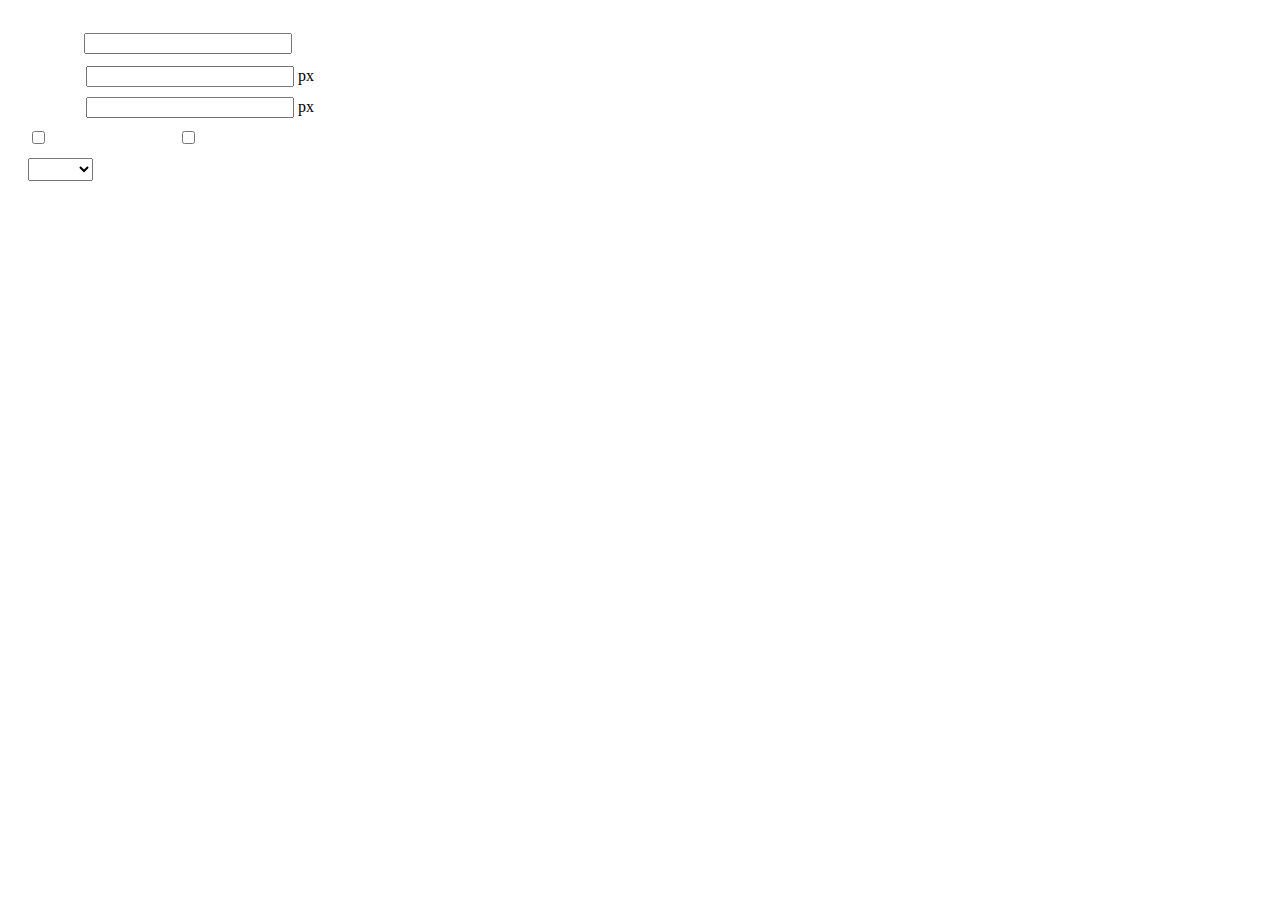
<file: resources/org/ueditor/dialogs/insertframe/insertframe.html>
<!DOCTYPE html>
<html>
<head>
    <meta http-equiv="Content-Type" content="text/html; charset=utf-8"/>
    <title></title>
    <script type="text/javascript" src="../internal.js"></script>
    <style type="text/css">
        .warp {width: 320px;height: 153px;margin-left:5px;padding: 20px 0 0 15px;position: relative;}
        #url {width: 290px; margin-bottom: 2px; margin-left: -6px; margin-left: -2px\9;*margin-left:0;_margin-left:0; }
        .format span{display: inline-block; width: 58px;text-align: center; zoom:1;}
        table td{padding:5px 0;}
        #align{width: 65px;height: 23px;line-height: 22px;}
    </style>
</head>
<body>
<div class="warp">
        <table width="300" cellpadding="0" cellspacing="0">
            <tr>
                <td colspan="2" class="format">
                    <span><var id="lang_input_address"></var></span>
                    <input style="width:200px" id="url" type="text" value=""/>
                </td>
            </tr>
            <tr>
                <td colspan="2" class="format"><span><var id="lang_input_width"></var></span><input style="width:200px" type="text" id="width"/> px</td>

            </tr>
            <tr>
                <td colspan="2" class="format"><span><var id="lang_input_height"></var></span><input style="width:200px" type="text" id="height"/> px</td>
            </tr>
            <tr>
                <td><span><var id="lang_input_isScroll"></var></span><input type="checkbox" id="scroll"/> </td>
                <td><span><var id="lang_input_frameborder"></var></span><input type="checkbox" id="frameborder"/> </td>
            </tr>

            <tr>
                <td colspan="2"><span><var id="lang_input_alignMode"></var></span>
                    <select id="align">
                        <option value=""></option>
                        <option value="left"></option>
                        <option value="right"></option>
                    </select>
                </td>
            </tr>
        </table>
</div>
<script type="text/javascript">
    var iframe = editor._iframe;
    if(iframe){
        $G("url").value = iframe.getAttribute("src")||"";
        $G("width").value = iframe.getAttribute("width")||iframe.style.width.replace("px","")||"";
        $G("height").value = iframe.getAttribute("height") || iframe.style.height.replace("px","") ||"";
        $G("scroll").checked = (iframe.getAttribute("scrolling") == "yes") ? true : false;
        $G("frameborder").checked = (iframe.getAttribute("frameborder") == "1") ? true : false;
        $G("align").value = iframe.align ? iframe.align : "";
    }
    function queding(){
        var  url = $G("url").value.replace(/^\s*|\s*$/ig,""),
                width = $G("width").value,
                height = $G("height").value,
                scroll = $G("scroll"),
                frameborder = $G("frameborder"),
                float = $G("align").value,
                newIframe = editor.document.createElement("iframe"),
                div;
        if(!url){
            alert(lang.enterAddress);
            return false;
        }
        newIframe.setAttribute("src",/http:\/\/|https:\/\//ig.test(url) ? url : "http://"+url);
        /^[1-9]+[.]?\d*$/g.test( width ) ? newIframe.setAttribute("width",width) : "";
        /^[1-9]+[.]?\d*$/g.test( height ) ? newIframe.setAttribute("height",height) : "";
        scroll.checked ?  newIframe.setAttribute("scrolling","yes") : newIframe.setAttribute("scrolling","no");
        frameborder.checked ?  newIframe.setAttribute("frameborder","1",0) : newIframe.setAttribute("frameborder","0",0);
        float ? newIframe.setAttribute("align",float) :  newIframe.setAttribute("align","");
        if(iframe){
            iframe.parentNode.insertBefore(newIframe,iframe);
            domUtils.remove(iframe);
        }else{
            div = editor.document.createElement("div");
            div.appendChild(newIframe);
            editor.execCommand("inserthtml",div.innerHTML);
        }
        editor._iframe = null;
        dialog.close();
    }
    dialog.onok = queding;
    $G("url").onkeydown = function(evt){
        evt = evt || event;
        if(evt.keyCode == 13){
            queding();
        }
    };
    $focus($G( "url" ));

</script>
</body>
</html>
</file>
<file: resources/views/home/css/base.css>
@charset "gb2312";
/* CSS Document */
* { margin: 0; padding: 0 }
body { font: 12px "����", Arial, Helvetica, sans-serif; color: #756F71 }
img { border: 0; display: block }
ul { list-style: none; }
a:link, a:visited {text-decoration: none; color: #333;}
.left { float: left; }
.right { float: right; }
.blank { height: 5px; overflow: hidden; width: 100%; margin: auto; clear: both }
.box{ width:1000px; margin:auto; overflow:hidden}
header { width: 1000px; margin: auto; height: 80px; position: relative; overflow: hidden }
#logo a { width: 260px; height: 60px; margin: 10px 0 0 0; position: absolute; background: url(../images/logo.jpg) no-repeat; display: block }
nav { float: right; width: 100%; margin: 30px 0 0 0; text-align: right }
nav a { position: relative; display: inline-block; font-size: 18px; font-family: "΢���ź�", Arial, Helvetica, sans-serif; }
nav a:hover { text-decoration: none }
.topnav a { margin: 0 5px; padding: 0 8px; }
.topnav a span:first-child { z-index: 2; display: block; }
.topnav a span:last-child { z-index: 1; display: block; color: #999; font: 12px Georgia, serif; opacity: 0; -webkit-transition: -webkit-transform 0.3s, opacity 0.3s; -moz-transition: -moz-transform 0.3s, opacity 0.3s; transition: transform 0.3s, opacity 0.3s; -webkit-transform: translateY(-100%); -moz-transform: translateY(-100%); transform: translateY(-100%); text-align: center }
.topnav a:hover span:last-child, .topnav a:focus span:last-child { opacity: 1; -webkit-transform: translateY(0%); -moz-transform: translateY(0%); transform: translateY(0%); }
#topnav_current { color: #e15782; }
.en { color: #999; font-size: 12px; z-index: 1; display: block; }/* ie */
article { width: 1000px; margin: 20px auto; overflow: hidden }
aside { width: 250px; }
footer { text-align: center; line-height: 40px; border-top: #E8E8E8 1px solid ; width:1000px; margin:auto}
</file>
<file: resources/views/home/css/index.css>
@charset "gb2312";
.banner { background: url(../images/banner_top.jpg) top center; height: 265px; overflow: hidden }
.texts { width: 350px; line-height: 26px; margin: 60px 0 0 20px; float: left; font-size: 14px; }
.texts p { -webkit-transform: translate(60px); -moz-transform: translate(60px); -o-transform: translate(60px); -ms-transform: translate(60px); transform: translate(60px); text-shadow: 1px 1px 0 rgba(255, 255, 255, 0.8), 2px 2px 3px rgba(180, 151, 151, 0.3); }
.texts p:nth-child(1) { -webkit-animation: animations 3s ease-out 1s backwards; -moz-animation: animations 3s ease-out 1s backwards; -o-animation: animations 3s ease-out 1s backwards; -ms-animation: animations 3s ease-out 1s backwards; animation: animations 3s ease-out 1s backwards; }
.texts p:nth-child(2) { -webkit-animation: animations 3s ease-out 4s backwards; -moz-animation: animations 3s ease-out 4s backwards; -o-animation: animations 3s ease-out 4s backwards; -ms-animation: animations 3s ease-out 4s backwards; animation: animations 3s ease-out 4s backwards; }
.texts p:nth-child(3) { -webkit-animation: animations2 5s ease-in-out 7s backwards; -moz-animation: animations2 5s ease-in-out 7s backwards; -o-animation: animations2 5s ease-in-out 7s backwards; -ms-animation: animations2 5s ease-in-out 7s backwards; animation: animations2 5s ease-in-out 7s backwards; }
@-webkit-keyframes animations { 0% {
-webkit-transform:translate(0);
opacity:0;
}
 50% {
-webkit-transform:translate(30px);
opacity:.5;
}
 100% {
-webkit-transform:translate(60px);
opacity:1;
}
}
@-moz-keyframes animations { 0% {
-moz-transform:translate(0);
opacity:0;
}
 50% {
-moz-transform:translate(30px);
opacity:.5;
}
 100% {
-moz-transform:translate(60px);
opacity:1;
}
}
@-o-keyframes animations { 0% {
-o-transform:translate(0);
opacity:0;
}
 50% {
-o-transform:translate(30px);
opacity:.5;
}
 100% {
-o-transform:translate(60px);
opacity:1;
}
}
@-ms-keyframes animations { 0% {
-ms-transform:translate(0);
opacity:0;
}
 50% {
-ms-transform:translate(30px);
opacity:.5;
}
 100% {
-ms-transform:translate(60px);
opacity:1;
}
}
@keyframes animations { 0% {
transform:translate(0);
opacity:0;
}
 50% {
transform:translate(30px);
opacity:.5;
}
 100% {
transform:translate(60px);
opacity:1;
}
}
@-webkit-keyframes animations2 { 0% {
opacity:0;
}
 40% {
opacity:.8;
}
 45% {
opacity:.3;
}
 50% {
opacity:.8;
}
 55% {
opacity:.3;
}
 60% {
opacity:.8;
}
 100% {
opacity:1;
}
}
@-moz-keyframes animations2 { 0% {
opacity:0;
}
 40% {
opacity:.8;
}
 45% {
opacity:.3;
}
 50% {
opacity:.8;
}
 55% {
opacity:.3;
}
 60% {
opacity:.8;
}
 100% {
opacity:1;
}
}
@-o-keyframes animations2 { 0% {
opacity:0;
}
 40% {
opacity:.8;
}
 45% {
opacity:.3;
}
 50% {
opacity:.8;
}
 55% {
opacity:.3;
}
 60% {
opacity:.8;
}
 100% {
opacity:1;
}
}
@-ms-keyframes animations2 { 0% {
opacity:0;
}
 40% {
opacity:.8;
}
 45% {
opacity:.3;
}
 50% {
opacity:.8;
}
 55% {
opacity:.3;
}
 60% {
opacity:.8;
}
 100% {
opacity:1;
}
}
@keyframes animations2 { 0% {
opacity:0;
}
 40% {
opacity:.8;
}
 45% {
opacity:.3;
}
 50% {
opacity:.8;
}
 55% {
opacity:.3;
}
 60% {
opacity:.8;
}
 100% {
opacity:1;
}
}
.avatar { float: right; margin: 40px; width: 130px; height: 130px; border-radius: 100%; overflow: hidden; border: #FFF 4px solid }
.avatar a { display: block; padding-top: 97px; width: 160px; background: url(../images/photos.jpg) no-repeat; background-size: 130px 130px }
.avatar a span { display: block; margin-top: 63px; padding-top: 8px; width: 130px; height: 55px; text-align: center; line-height: 20px; color: #fff; background: rgba(0, 0, 0, .5); -webkit-transition: margin-top .2s ease-in-out; -moz-transition: margin-top .2s ease-in-out; -o-transition: margin-top .2s ease-in-out; transition: margin-top .2s ease-in-out; }
.avatar a:hover span { display: block; margin-top: 0; }
.template { background: #F1F0EE }
.template h3 { border-bottom: #FFF 1px solid; width: 100%; overflow: hidden; font-size: 14px; margin: 0 0 10px; font-family: "΢���ź�"; display: block; clear: both; }
.template h3 p { background: #474645; width: 180px; height: 25px; margin: 15px 0 0 10px; line-height: 25px; color: #fff; text-align: center; box-shadow: #999 4px 5px 1px; }
.template h3 p span { color: #38b3d4; }
.template ul { overflow: hidden; }
.template ul li { margin: 3px; float: left; display: block; padding: 5px 5px 6px 5px; -webkit-transition: all 1s; -moz-transition: all 1s; -o-transition: all 1s; transition: all 1s; }
.template li img { width: 142px; height: 80px; background: #FFF; padding: 4px; box-shadow: 0px 0px 2px rgba(0,0,0,.5); display: block; }
.template li span { color: #F1F0EE; display: block; text-align: center; margin-top: 5px; width: 142px; overflow: hidden; text-overflow: ellipsis; height: 14px }
.template li:hover { background: #666; padding: 5px 5px 6px 5px; }
h2.title_tj { font: 18px "΢���ź�", Arial, Helvetica, sans-serif; color: #444; font-weight: bold; background: url(../images/h_line.jpg) repeat-x 20px center; }
h2.title_tj span { color: #FE5187 }
h2.title_tj p { background: #fff; width: 90px }
.bloglist { width: 740px; overflow: hidden; background: url(../images/r_line.jpg) repeat-y right; }
.bloglist h3 { margin: 20px 0 10px 0; color: #333 }
.bloglist figure { float: left; width: 183px; }
.bloglist figure img { padding: 4px; border: #f4f2f2 1px solid; width: 175px; }
.bloglist ul { float: left; width: 520px; margin: 10px 0px 0 15px; line-height: 20px; }
.dateview { width: 695px; overflow: hidden; clear: both; margin: 10px 0 0 0; display: inline-block; background: #f6f6f6 url(../images/time.jpg) 15px center no-repeat; line-height: 26px; height: 26px; color: #838383; padding-left: 25px }
.dateview span { margin: 0 10px; }
.dateview span a { color: #099B43; }
a.readmore { background: #fd8a61; color: #fff; padding: 5px 10px; float: right; margin: 20px 0 0 0 }
.weather { background: url(../images/weather_bg.jpg) no-repeat; height: 88px; margin: 20px 0;padding: 20px 0 0 75px; }
.news h3 { font-size: 14px; background: url(../images/r_title_bg.jpg) repeat-x center }
.news h3 p { background: #fff; width: 70px }
.news h3 span { color: #65b020 }
.news h3.ph span { color: #37ccca; }
.news h3.links span { color: #F17B6B; }
.news ul { margin-bottom: 20px }
.news ul li a:hover { text-decoration: underline }
.rank li { height: 25px; line-height: 25px; clear: both; padding-left: 5px; overflow: hidden; padding-left: 15px; background: url(../images/li.jpg) no-repeat left center; }
.rank { margin: 10px 0 }
.rank li a { color: #333; }
.paih { background: url(../images/ph.jpg) no-repeat left 8px; margin: 10px 0 }
.paih li { line-height: 30px; height: 30px; overflow: hidden; padding-left: 24px; border-bottom: #CCC dotted 1px }
.website { margin: 10px 0; background: #F3F3F3; border-radius: 50%; text-align: center; }
.website li { line-height: 26px; text-shadow: #fff 1px 1px 1px; height: 26px; }
.weixin { background: url(../images/weixin.jpg) no-repeat; width: 100%; display: inline-block; height: 274px; overflow: hidden; margin: 10px 0; clear: both }
</file>
<file: resources/views/admin/style/css/ch-ui.admin.css>
@charset "utf-8";*{margin:0;padding:0;list-style:none}img{border:0}html,body{width:100%;height:100%}body{background:#fff;color:#333;font-size:14px;font-family:"Microsoft Yahei",'Simsun',"Lucida Grande",Verdana,Lucida,Helvetica,Arial,sans-serif}a{color:#428bca;text-decoration:none;cursor:pointer;outline:0}a:hover{color:#1963aa;text-decoration:underline}p{line-height:20px;margin-bottom:5px}.red{color:red;}.blue{color:blue;}textarea,input[type="text"],input[type="password"],input[type="datetime"],input[type="datetime-local"],input[type="date"],input[type="month"],input[type="time"],input[type="week"],input[type="number"],input[type="email"],input[type="url"],input[type="search"],input[type="tel"],input[type="color"],.uneditable-input{background-color:#fff;border:1px solid #ccc;-webkit-box-shadow:inset 0 1px 1px rgba(0,0,0,0.075);-moz-box-shadow:inset 0 1px 1px rgba(0,0,0,0.075);box-shadow:inset 0 1px 1px rgba(0,0,0,0.075);-webkit-transition:border linear .2s,box-shadow linear .2s;-moz-transition:border linear .2s,box-shadow linear .2s;-o-transition:border linear .2s,box-shadow linear .2s;transition:border linear .2s,box-shadow linear .2s;border-radius:3px}textarea:focus,input[type="text"]:focus,input[type="password"]:focus,input[type="datetime"]:focus,input[type="datetime-local"]:focus,input[type="date"]:focus,input[type="month"]:focus,input[type="time"]:focus,input[type="week"]:focus,input[type="number"]:focus,input[type="email"]:focus,input[type="url"]:focus,input[type="search"]:focus,input[type="tel"]:focus,input[type="color"]:focus,.uneditable-input:focus{border-color:rgba(82,168,236,0.8);outline:0;outline:thin dotted \9;-webkit-box-shadow:inset 0 1px 1px rgba(0,0,0,0.075),0 0 8px rgba(82,168,236,0.6);-moz-box-shadow:inset 0 1px 1px rgba(0,0,0,0.075),0 0 8px rgba(82,168,236,0.6);box-shadow:inset 0 1px 1px rgba(0,0,0,0.075),0 0 8px rgba(82,168,236,0.6)}input[type='text'],input[type='password']{width:350;margin-right:5px;padding:6px 5px;line-height:12px;font-size:12px}input[type='text'].sm{width:80px}input[type='text'].md,input[type='password'].md{width:250px}input[type='text'].lg{width:580px}textarea{width:580px;height:55px;padding:6px 5px;display:block;margin:10px 0}textarea.lg{width:580px;height:100px}label{margin-right:15px;vertical-align:middle;font-family:tahoma}input[type='radio']{margin-right:5px;vertical-align:middle;margin-top:-2px;margin-bottom:1px}input[type='checkbox']{margin-right:5px;vertical-align:middle;margin-top:-2px;margin-bottom:1px}select{font-size:12px;border-collapse:collapse;padding:0 5px;height:25px;line-height:25px}select option{padding:3px 5px;font-size:12px;vertical-align:middle}input[type='submit'],input[type='button']{padding:0 25px;height:25px;vertical-align:middle;margin-right:10px;color:#fff;letter-spacing:2px;border-radius:3px;background:#337ab7;border:1px solid #286090;cursor:pointer}input[type='submit']:hover,input[type='button']:hover{background:#286090}input[type='button'].back{background:#f0f0f0;color:#666;border:1px solid #ccc;border-collapse:collapse}input[type='button'].back:hover{background:#e6e6e6}.clear{clear:both}.red{color:#d9534f}.blue{color:#337ab7}.yellow{color:#ec971f}.left{float:left}.right{float:right}.login_box h1{text-align:center;color:#e6e6e6;font-size:120px;margin:50px 0 10px 0;font-weight:normal}.login_box h2{text-align:center;color:#333;font-size:20px;margin-bottom:20px;font-weight:normal}.login_box .form{width:240px;margin:0 auto}.login_box .form ul li{list-style-type:none;margin-bottom:10px;position:relative}.login_box .form ul li input.text{width:228px;height:23px;color:#555;padding:5px;border:1px solid #ccc;border-radius:3px;text-indent:38px}.login_box .form ul li input[type='submit']{font-family:"微软雅黑";width:240px;height:33px;border-radius:3px;color:#fff;background:#337ab7;border:1px solid #2e6da4}.login_box .form ul li input[type='submit']:hover{background:#286090}.login_box .form ul li input.code{width:120px;height:23px;color:#555;padding:5px;border:1px solid #ccc;border-radius:3px;text-indent:38px}.login_box .form ul li span{background:#eee;height:33px;width:33px;text-align:center;line-height:33px;border-right:1px solid #ccc;border-radius:3px 0 0 3px;position:absolute;left:1px;top:1px}.login_box .form ul li img{width:100px;height:33px;float:right;border:1px solid #ccc}.login_box .form p{font-size:12px;line-height:30px;color:#333;text-align:center}.login_box .form p a{line-height:30px;color:#ff9a00}.top_box{height:50px;line-height:50px;width:100%;background:#222;position:fixed;top:0;left:0;font-size:14px;color:#9d9d9d}.top_box a{text-decoration:none}.top_box .top_left{float:left}.top_box .top_left .logo{float:left;width:190px;text-align:center;font-size:18px;font-weight:bold}.top_box .top_left .logo:hover{color:#fff}.top_box .top_left ul{float:left}.top_box .top_left ul li{float:left}.top_box .top_left ul li a{float:left;padding:0 25px;color:#9d9d9d;text-shadow:1px 1px 1px #000}.top_box .top_left ul li a:hover{background:#343434;color:#fff}.top_box .top_left ul li a.active{color:#fff;text-shadow:1px 1px 1px #003;background:#080808}.top_box .top_right{float:right}.top_box .top_right ul li{float:left;color:#fff;margin-right:20px}.top_box .top_right ul li a{float:left;margin-left:5px;display:inline;color:#9d9d9d;zoom:1}.top_box .top_right ul li a:hover{color:#fff}.menu_box{position:fixed;top:50px;left:0;bottom:0;overflow:scroll;overflow-x:hidden;width:189px;background:#f2f2f2;border-right:1px solid #ccc;z-index:10}.menu_box ul{font-size:14px}.menu_box ul li{border:1px solid #e5e5e5;border-width:1px 0}.menu_box ul li h3{font-size:14px;padding:0 16px 0 18px;display:block;height:38px;line-height:38px;color:#333;cursor:pointer}.menu_box ul li i{margin-right:5px;color:#666;font-size:14px}.menu_box ul li ul.sub_menu{border-top:1px solid #e5e5e5;background:#fff;display:none}.menu_box ul li ul.sub_menu li{padding-left:10px}.menu_box ul li ul.sub_menu li a{padding:0 16px 0 20px;display:block;height:38px;line-height:38px;color:#333;text-decoration:none}.menu_box ul li ul.sub_menu li a:hover{color:#1963aa}.menu_box ul li ul.sub_menu li a:hover i{color:#1963aa}.menu_box ul li ul.sub_menu li.on{color:#1963aa}.menu_box ul li ul.sub_menu li.on a{color:#1963aa}.menu_box ul li ul.sub_menu li.on a i{color:#1963aa}.main_box{position:fixed;left:190px;right:0;top:50px;bottom:35px}.bottom_box{width:100%;height:35px;line-height:35px;font-size:12px;text-indent:200px;background:#f2f2f2;border-top:1px solid #ccc;position:fixed;left:0;bottom:0}.bottom_box a{color:#1963aa}.crumb_warp{height:40px;line-height:39px;text-indent:5px;border-bottom:1px solid #e5e5e5;background:#f5f5f5}.crumb_warp i{font-size:18px}.result_wrap{padding:10px 20px;border-bottom:1px solid #e5e5e5}.result_wrap i{margin-right:5px}.result_title{line-height:35px;padding-bottom:5px;overflow:hidden}.result_title h3{font-size:14px}.result_title .mark{padding:5px 10px;border:1px dashed #e5e5e5;background:#fcf8e3;border-radius:3px;margin-bottom:3px}.result_title .mark p{padding:0;margin:0;line-height:22px;font-size:12px;color:#666}.result_content .short_wrap a{margin-right:20px}.result_content ul li{line-height:35px;border-bottom:1px dashed #eaeaea}.result_content ul li label{color:#909090;display:inline-block;width:150px;padding-right:10px;text-align:right}.result_content ul li span{font-size:15px}.result_content ul li span a{display:inline-block}.result_content ul li span a img{vertical-align:middle}i.require{color:#f60;font-family:serif;margin-right:5px}table.add_tab{width:100%;border-collapse:collapse;border:1px solid #eee}table.add_tab tr{line-height:40px;border:1px solid #eee}table.add_tab tr th{text-align:right;font-weight:normal;padding-right:10px;font-size:14px;border:1px solid #eee}table.add_tab tr td{text-align:left;padding:3px 10px;font-size:12px}table.add_tab tr td span{margin-left:10px;color:#666}table.add_tab tr td span i{margin-right:5px}.tab_title{height:35px;background:#f9f9f9;border:1px solid #e1e1e1;border-bottom:none}.tab_title li{line-height:35px;padding:0 35px;border-right:1px solid #e1e1e1;float:left;font-size:14px;cursor:pointer}.tab_title li.active{color:#495058;background:#fff;position:relative;border-bottom:1px solid #fff}.tab_content{display:none;padding:10px;border:1px solid #e1e1e1}.btn_group{overflow:hidden;padding:15px 0}.search_wrap{padding:15px 0;border-bottom:1px solid #e5e5e5}.search_tab tr{line-height:35px}.search_tab th{text-align:right;padding-right:10px;font-weight:normal}.search_tab td{padding:0 5px}table.list_tab{border-collapse:collapse;border:1px solid #ddd;font-size:13px;width:100%}table.list_tab tr{line-height:35px}table.list_tab tr:nth-child(odd){background:#f9f9f9}table.list_tab tr:hover{background:#f1f1f1}table.list_tab tr.even-tr{background:#e9fff2}table.list_tab tr input{margin-right:0}table.list_tab tr th{font-weight:normal;font-size:14px;text-align:left;background:#eee}table.list_tab tr td,table.list_tab tr th{padding:5px;border-bottom:1px solid #ddd;border-right:1px solid #e1e1e1}table.list_tab tr td.tc,table.list_tab tr th.tc{text-align:center}table.list_tab tr td a{margin-right:10px;float:left}table.list_tab tr td input[type='text']{width:20px;text-align:center;display:inline}table.list_tab tr td input[type='text'].md{width:200px;text-align:left;display:inline}table.list_tab tr td input[type='text'].lg{width:580px;text-align:left;display:inline}.page_list{margin-top:15px}.page_list ul{overflow:hidden;border:1px solid #ddd;border-radius:3px;padding:0;margin:0;display:inline-block}.page_list ul li{float:left;border:none;height:30px;line-height:30px;border-right:1px solid #ddd}.page_list ul li a{padding:6px 12px;text-decoration:none}.page_list ul li a:hover{background:#eee}.page_list ul li.active a{color:#fff;cursor:default;background-color:#337ab7;border-color:#337ab7}.page_nav{margin-top:15px;overflow:hidden}.page_nav a,.page_nav span{margin-right:10px;padding:5px 10px;float:left;border:1px solid #ddd;border-radius:3px;text-decoration:none}.page_nav a:hover{background:#eee}.page_nav span.current{background-color:#337ab7;border-color:#337ab7;color:#fff;cursor:default}.tips{padding:10px;border:1px solid #ddd}.tips h3{font-size:14px;padding-bottom:6px}.tips p{line-height:18px;font-size:12px}ul.list_pic{overflow:hidden}ul.list_pic li{float:left;margin:10px 15px 10px 0;position:relative}ul.list_pic li span{position:absolute;top:5px;right:5px;cursor:pointer}ul.list_pic li span:hover{color:#af1e1d}ul.list_btn{padding:10px 0;border-bottom:1px dashed #eaeaea}ul.list_btn li{margin:5px 0}ul.list_btn li span{border-radius:2px;display:inline-block;border:1px solid #e1e1e1;background:#f9f9f9;cursor:pointer;text-indent:2px}ul.list_btn li span i{display:inline-block}dl.attr dt{position:relative}dl.attr dt span{height:20px;width:20px;border-radius:2px;display:inline-block;border:1px solid #e1e1e1;background:#f9f9f9;cursor:pointer;text-indent:2px;position:absolute;top:9px}dl.attr dt span i{display:inline-block;position:absolute;top:3px;left:3px}table.inner_list{border-collapse:collapse;border:1px solid #ddd;margin:5px 0;font-size:12px}table.inner_list tr{border:1px solid #ddd;line-height:30px}table.inner_list tr th,table.inner_list tr td{border:1px solid #ddd;text-align:center}table.inner_list tr th{padding:0 20px;font-size:12px;font-weight:bold}table.inner_list tr td{padding:0 20px}table.inner_list tr td input{height:20px;padding:0 3px}
</file>
<file: resources/views/home/css/style.css>
@charset "gb2312";
/* CSS Document */
h1.t_nav span{float:right; color:#999}
h1.t_nav { border-bottom: #F1F1F1 1px solid; font-size: 12px; font-weight: normal; line-height: 40px; height: 40px; }
h1.t_nav a { width: 100px; display: block; text-align: center; color: #fff; float: left }
.n1 { background: #5EA51B; }
.n2 { background: #8BBF5D; }
.newblog { width: 740px; overflow: hidden; background: url(../images/r_line.jpg) repeat-y right; margin: 10px 0 }
.newblog h2 { color: #333; font-size: 14px; margin: 20px 0 10px 0; clear:both}
p.dateview { margin-bottom: 10px }
p.dateview span { margin: 0 10px 0 0 }
p.dateview span a { color: #63B120 }
.newblog figure { float: left; }
.newblog figure img { width: 170px; border: #EAE6E7 1px solid; padding: 4px; }
.nlist { width: 530px; float: left; margin: 0 0 0 10px; line-height: 1.9; }
a.readmore { background: #f90; color: #fff; padding: 5px 10px; float: right; margin: 20px 0 0 0 }
.line { overflow: hidden; width: 97%; height: 20px; border-bottom: 1px dashed #ccc; }
.rank li { height: 25px; line-height: 25px; clear: both; padding-left: 5px; overflow: hidden; padding-left: 15px; background: url(../images/li.jpg) no-repeat left center; }
.rank { margin: 10px 0 }
.rank li a { color: #333; }
.paih { background: url(../images/ph.jpg) no-repeat left 8px; margin: 10px 0 }
.paih li { line-height: 30px; height: 30px; overflow: hidden; padding-left: 24px; border-bottom: #CCC dotted 1px }
.news h3, .visitors h3 { font-size: 14px; background: url(../images/r_title_bg.jpg) repeat-x center; }
.news h3 p, .visitors h3 p { background: #fff; width: 70px }
.news h3 span { color: #65b020 }
.news h3.ph span { color: #37ccca; }
.news h3.links span { color: #F17B6B; }
.news ul { margin-bottom: 20px }
.news ul li a:hover { text-decoration: underline }
.visitors ul { margin: 20px 0 }
.rnav { width: 250px; margin: 20px 0; overflow: hidden }
.rnav li { width: 120px; text-align: center; display: inline-block; margin-bottom: 5px; margin-right: 5px; float: left; height: 40px; line-height: 40px }
.rnav li a { color: #FFF; display: block; -webkit-transition: all 1s; -moz-transition: all 1s; -o-transition: all 1s; transition: all 1s }
.rnav1 { background: #FE5187 }
.rnav2 { background: #339967 }
.rnav3 { background: #FF8151 }
.rnav4 { background: #66CC9A }
aside .rnav ul li a:hover { background: rgba(255,255,255,0.2); -webkit-transform: rotate(360deg); -moz-transform: rotate(360deg); -o-transform: rotate(360deg); transform: rotate(360deg); }
.ad{ width:100%; margin:10px auto; }

.page{ margin:20px 0 0 0; text-align:center; width:100%; overflow: hidden;}

.page ul{}
.page ul li{display: inline-block; margin:0; float:left;}
.page ul li span,.page ul li a{margin: 0 2px;height: 26px;line-height: 26px;border-radius: 50%;width: 26px;text-align: center;display: inline-block;}
.page ul li a {margin: 0 2px;height: 26px;line-height: 26px; border-radius: 50%;width: 26px;text-align: center;display: inline-block;}
.page ul li.active span,.page ul li a:hover{background: #333;color: #FFF;}
.page ul li.disabled span{background: #CCC; color: #FFF;}
.page ul li a{color: #F33;border: #999 1px solid;}
</file>
<file: resources/views/home/css/new.css>
@charset "gb2312";
/* CSS Document */
h1.t_nav span { float: right; color: #999; background:url(../images/5849.png) no-repeat left center; padding-left:20px }
h1.t_nav span a { margin: 0 5px }
h1.t_nav { border-bottom: #F1F1F1 1px solid; font-size: 12px; font-weight: normal; line-height: 40px; height: 40px; }
a.n1, a.n2 { width: 100px; display: block; text-align: center; color: #fff; float: left }
.n1 { background: #5EA51B; }
.n2 { background: #8BBF5D; }
.index_about { float: left; width: 740px; overflow: hidden; background: url(../images/r_line.jpg) repeat-y right; margin: 10px 0 }
.c_titile { font-size: 22px; margin: 20px 0; text-align: center }
.box_c { border: #ccc 1px dashed; text-align: center; padding: 5px 0; margin-right: 30px;color: #999;}
.box_c span { margin: 0 10px; }
.box_c span a{color: #099;}
ul.infos { overflow: hidden; margin: 20px 30px 20px 0; line-height: 28px; font-size: 14px; text-indent: 2em; }
ul.infos p { margin-bottom: 20px }
ul.infos p img { display: block; margin: auto }
.keybq { background: url(../images/6264.png) no-repeat 10px center #F8F8F8; line-height: 30px; height: 30px; padding-left: 40px; border: 1px solid #F0F0F0; margin-right: 20px; }
.keybq span { color: #099 }
.nextinfo { line-height: 24px; }
.otherlink h2 { border-bottom: #099 2px solid; line-height: 40px; font-size: 12px; font-weight: normal; margin-right: 20px; background:url(../images/5794.png) 10px center no-repeat; padding-left:40px}
.otherlink ul { margin: 10px 0 }
.otherlink li { line-height: 24px; height: 24px; display: block; width: 290px; float: left; overflow: hidden; margin-right: 30px; }
.otherlink li a:hover{ text-decoration:underline}
.rank li { height: 25px; line-height: 25px; clear: both; padding-left: 5px; overflow: hidden; padding-left: 15px; background: url(../images/li.jpg) no-repeat left center; }
.rank { margin: 10px 0 }
.rank li a { color: #333; }
.paih { background: url(../images/ph.jpg) no-repeat left 8px; margin: 10px 0 }
.paih li { line-height: 30px; height: 30px; overflow: hidden; padding-left: 24px; border-bottom: #CCC dotted 1px }
.news h3, .visitors h3 { font-size: 14px; background: url(../images/r_title_bg.jpg) repeat-x center; }
.news h3 p, .visitors h3 p { background: #fff; width: 70px }
.news h3 span { color: #65b020 }
.news h3.ph span { color: #37ccca; }
.news h3.links span { color: #F17B6B; }
.news ul { margin-bottom: 20px }
.news ul li a:hover { text-decoration: underline }
.visitors ul, .bdshare_t { margin: 20px 0 }
.ad { width: 100%; margin: 10px auto; }
</file>
<file: resources/org/ueditor/dialogs/background/background.css>
.wrapper{ width: 424px;margin: 10px auto; zoom:1;position: relative}
.tabbody{height:225px;}
.tabbody .panel { position: absolute;width:100%; height:100%;background: #fff; display: none;}
.tabbody .focus { display: block;}

body{font-size: 12px;color: #888;overflow: hidden;}
input,label{vertical-align:middle}
.clear{clear: both;}
.pl{padding-left: 18px;padding-left: 23px\9;}

#imageList {width: 420px;height: 215px;margin-top: 10px;overflow: hidden;overflow-y: auto;}
#imageList div {float: left;width: 100px;height: 95px;margin: 5px 10px;}
#imageList img {cursor: pointer;border: 2px solid white;}

.bgarea{margin: 10px;padding: 5px;height: 84%;border: 1px solid #A8A297;}
.content div{margin: 10px 0 10px 5px;}
.content .iptradio{margin: 0px 5px 5px 0px;}
.txt{width:280px;}

.wrapcolor{height: 19px;}
div.color{float: left;margin: 0;}
#colorPicker{width: 17px;height: 17px;border: 1px solid #CCC;display: inline-block;border-radius: 3px;box-shadow: 2px 2px 5px #D3D6DA;margin: 0;float: left;}
div.alignment,#custom{margin-left: 23px;margin-left: 28px\9;}
#custom input{height: 15px;min-height: 15px;width:20px;}
#repeatType{width:100px;}


/* 图片管理样式 */
#imgManager {
    width: 100%;
    height: 225px;
}
#imgManager #imageList{
    width: 100%;
    overflow-x: hidden;
    overflow-y: auto;
}
#imgManager ul {
    display: block;
    list-style: none;
    margin: 0;
    padding: 0;
}
#imgManager li {
    float: left;
    display: block;
    list-style: none;
    padding: 0;
    width: 113px;
    height: 113px;
    margin: 9px 0 0 19px;
    background-color: #eee;
    overflow: hidden;
    cursor: pointer;
    position: relative;
}
#imgManager li.clearFloat {
    float: none;
    clear: both;
    display: block;
    width:0;
    height:0;
    margin: 0;
    padding: 0;
}
#imgManager li img {
    cursor: pointer;
}
#imgManager li .icon {
    cursor: pointer;
    width: 113px;
    height: 113px;
    position: absolute;
    top: 0;
    left: 0;
    z-index: 2;
    border: 0;
    background-repeat: no-repeat;
}
#imgManager li .icon:hover {
    width: 107px;
    height: 107px;
    border: 3px solid #1094fa;
}
#imgManager li.selected .icon {
    background-image: url(images/success.png);
    background-position: 75px 75px;
}
#imgManager li.selected .icon:hover {
    width: 107px;
    height: 107px;
    border: 3px solid #1094fa;
    background-position: 72px 72px;
}
</file>
<file: resources/org/ueditor/dialogs/charts/charts.css>
html, body {
    width: 100%;
    height: 100%;
    margin: 0;
    padding: 0;
    overflow-x: hidden;
}

.main {
    width: 100%;
    overflow: hidden;
}

.table-view {
    height: 100%;
    float: left;
    margin: 20px;
    width: 40%;
}

.table-view .table-container {
    width: 100%;
    margin-bottom: 50px;
    overflow: scroll;
}

.table-view th {
    padding: 5px 10px;
    background-color: #F7F7F7;
}

.table-view td {
    width: 50px;
    text-align: center;
    padding:0;
}

.table-container input {
    width: 40px;
    padding: 5px;
    border: none;
    outline: none;
}

.table-view caption {
    font-size: 18px;
    text-align: left;
}

.charts-view {
    /*margin-left: 49%!important;*/
    width: 50%;
    margin-left: 49%;
    height: 400px;
}

.charts-container {
    border-left: 1px solid #c3c3c3;
}

.charts-format fieldset {
    padding-left: 20px;
    margin-bottom: 50px;
}

.charts-format legend {
    padding-left: 10px;
    padding-right: 10px;
}

.format-item-container {
    padding: 20px;
}

.format-item-container label {
    display: block;
    margin: 10px 0;
}

.charts-format .data-item {
    border: 1px solid black;
    outline: none;
    padding: 2px 3px;
}

/* 图表类型 */

.charts-type {
    margin-top: 50px;
    height: 300px;
}

.scroll-view {
    border: 1px solid #c3c3c3;
    border-left: none;
    border-right: none;
    overflow: hidden;
}

.scroll-container {
    margin: 20px;
    width: 100%;
    overflow: hidden;
}

.scroll-bed {
    width: 10000px;
    _margin-top: 20px;
    -webkit-transition: margin-left .5s ease;
    -moz-transition: margin-left .5s ease;
    transition: margin-left .5s ease;
}

.view-box {
    display: inline-block;
    *display: inline;
    *zoom: 1;
    margin-right: 20px;
    border: 2px solid white;
    line-height: 0;
    overflow: hidden;
    cursor: pointer;
}

.view-box img {
    border: 1px solid #cecece;
}

.view-box.selected {
    border-color: #7274A7;
}

.button-container {
    margin-bottom: 20px;
    text-align: center;
}

.button-container a {
    display: inline-block;
    width: 100px;
    height: 25px;
    line-height: 25px;
    border: 1px solid #c2ccd1;
    margin-right: 30px;
    text-decoration: none;
    color: black;
    -webkit-border-radius: 2px;
    -moz-border-radius: 2px;
    border-radius: 2px;
}

.button-container a:HOVER {
    background: #fcfcfc;
}

.button-container a:ACTIVE {
    border-top-color: #c2ccd1;
    box-shadow:inset 0 5px 4px -4px rgba(49, 49, 64, 0.1);
}

.edui-charts-not-data {
    height: 100px;
    line-height: 100px;
    text-align: center;
}
</file>
<file: resources/org/ueditor/dialogs/help/help.css>
.wrapper{width: 370px;margin: 10px auto;zoom: 1;}
.tabbody{height: 360px;}
.tabbody .panel{width:100%;height: 360px;position: absolute;background: #fff;}
.tabbody .panel h1{font-size:26px;margin: 5px 0 0 5px;}
.tabbody .panel p{font-size:12px;margin: 5px 0 0 5px;}
.tabbody table{width:90%;line-height: 20px;margin: 5px 0 0 5px;;}
.tabbody table thead{font-weight: bold;line-height: 25px;}
</file>
<file: resources/org/ueditor/third-party/webuploader/webuploader.css>
.webuploader-container {
	position: relative;
}
.webuploader-element-invisible {
	position: absolute !important;
	clip: rect(1px 1px 1px 1px); /* IE6, IE7 */
    clip: rect(1px,1px,1px,1px);
}
.webuploader-pick {
	position: relative;
	display: inline-block;
	cursor: pointer;
	background: #00b7ee;
	padding: 10px 15px;
	color: #fff;
	text-align: center;
	border-radius: 3px;
	overflow: hidden;
}
.webuploader-pick-hover {
	background: #00a2d4;
}

.webuploader-pick-disable {
	opacity: 0.6;
	pointer-events:none;
}
</file>
<file: resources/org/ueditor/dialogs/image/image.css>
@charset "utf-8";
/* dialog样式 */
.wrapper {
    zoom: 1;
    width: 630px;
    *width: 626px;
    height: 380px;
    margin: 0 auto;
    padding: 10px;
    position: relative;
    font-family: sans-serif;
}

/*tab样式框大小*/
.tabhead {
    float:left;
}
.tabbody {
    width: 100%;
    height: 346px;
    position: relative;
    clear: both;
}

.tabbody .panel {
    position: absolute;
    width: 0;
    height: 0;
    background: #fff;
    overflow: hidden;
    display: none;
}

.tabbody .panel.focus {
    width: 100%;
    height: 346px;
    display: block;
}

/* 图片对齐方式 */
.alignBar{
    float:right;
    margin-top: 5px;
    position: relative;
}

.alignBar .algnLabel{
    float:left;
    height: 20px;
    line-height: 20px;
}

.alignBar #alignIcon{
    zoom:1;
    _display: inline;
    display: inline-block;
    position: relative;
}
.alignBar #alignIcon span{
    float: left;
    cursor: pointer;
    display: block;
    width: 19px;
    height: 17px;
    margin-right: 3px;
    margin-left: 3px;
    background-image: url(./images/alignicon.jpg);
}
.alignBar #alignIcon .none-align{
    background-position: 0 -18px;
}
.alignBar #alignIcon .left-align{
    background-position: -20px -18px;
}
.alignBar #alignIcon .right-align{
    background-position: -40px -18px;
}
.alignBar #alignIcon .center-align{
    background-position: -60px -18px;
}
.alignBar #alignIcon .none-align.focus{
    background-position: 0 0;
}
.alignBar #alignIcon .left-align.focus{
    background-position: -20px 0;
}
.alignBar #alignIcon .right-align.focus{
    background-position: -40px 0;
}
.alignBar #alignIcon .center-align.focus{
    background-position: -60px 0;
}




/* 远程图片样式 */
#remote {
    z-index: 200;
}

#remote .top{
    width: 100%;
    margin-top: 25px;
}
#remote .left{
    display: block;
    float: left;
    width: 300px;
    height:10px;
}
#remote .right{
    display: block;
    float: right;
    width: 300px;
    height:10px;
}
#remote .row{
    margin-left: 20px;
    clear: both;
    height: 40px;
}

#remote .row label{
    text-align: center;
    width: 50px;
    zoom:1;
    _display: inline;
    display:inline-block;
    vertical-align: middle;
}
#remote .row label.algnLabel{
    float: left;

}

#remote input.text{
    width: 150px;
    padding: 3px 6px;
    font-size: 14px;
    line-height: 1.42857143;
    color: #555;
    background-color: #fff;
    background-image: none;
    border: 1px solid #ccc;
    border-radius: 4px;
    -webkit-box-shadow: inset 0 1px 1px rgba(0, 0, 0, .075);
    box-shadow: inset 0 1px 1px rgba(0, 0, 0, .075);
    -webkit-transition: border-color ease-in-out .15s, box-shadow ease-in-out .15s;
    transition: border-color ease-in-out .15s, box-shadow ease-in-out .15s;
}
#remote input.text:focus {
    border-color: #66afe9;
    outline: 0;
    -webkit-box-shadow: inset 0 1px 1px rgba(0, 0, 0, .075), 0 0 8px rgba(102, 175, 233, .6);
    box-shadow: inset 0 1px 1px rgba(0, 0, 0, .075), 0 0 8px rgba(102, 175, 233, .6);
}
#remote #url{
    width: 500px;
    margin-bottom: 2px;
}
#remote #width,
#remote #height{
    width: 20px;
    margin-left: 2px;
    margin-right: 2px;
}
#remote #border,
#remote #vhSpace,
#remote #title{
    width: 180px;
    margin-right: 5px;
}
#remote #lock{
}
#remote #lockicon{
    zoom: 1;
    _display:inline;
    display: inline-block;
    width: 20px;
    height: 20px;
    background: url("../../themes/default/images/lock.gif") -13px -13px no-repeat;
    vertical-align: middle;
}
#remote #preview{
    clear: both;
    width: 260px;
    height: 240px;
    z-index: 9999;
    margin-top: 10px;
    background-color: #eee;
    overflow: hidden;
}

/* 上传图片 */
.tabbody #upload.panel {
    width: 0;
    height: 0;
    overflow: hidden;
    position: absolute !important;
    clip: rect(1px, 1px, 1px, 1px);
    background: #fff;
    display: block;
}

.tabbody #upload.panel.focus {
    width: 100%;
    height: 346px;
    display: block;
    clip: auto;
}

#upload .queueList {
    margin: 0;
    width: 100%;
    height: 100%;
    position: absolute;
    overflow: hidden;
}

#upload p {
    margin: 0;
}

.element-invisible {
    width: 0 !important;
    height: 0 !important;
    border: 0;
    padding: 0;
    margin: 0;
    overflow: hidden;
    position: absolute !important;
    clip: rect(1px, 1px, 1px, 1px);
}

#upload .placeholder {
    margin: 10px;
    border: 2px dashed #e6e6e6;
    *border: 0px dashed #e6e6e6;
    height: 172px;
    padding-top: 150px;
    text-align: center;
    background: url(./images/image.png) center 70px no-repeat;
    color: #cccccc;
    font-size: 18px;
    position: relative;
    top:0;
    *top: 10px;
}

#upload .placeholder .webuploader-pick {
    font-size: 18px;
    background: #00b7ee;
    border-radius: 3px;
    line-height: 44px;
    padding: 0 30px;
    *width: 120px;
    color: #fff;
    display: inline-block;
    margin: 0 auto 20px auto;
    cursor: pointer;
    box-shadow: 0 1px 1px rgba(0, 0, 0, 0.1);
}

#upload .placeholder .webuploader-pick-hover {
    background: #00a2d4;
}


#filePickerContainer {
    text-align: center;
}

#upload .placeholder .flashTip {
    color: #666666;
    font-size: 12px;
    position: absolute;
    width: 100%;
    text-align: center;
    bottom: 20px;
}

#upload .placeholder .flashTip a {
    color: #0785d1;
    text-decoration: none;
}

#upload .placeholder .flashTip a:hover {
    text-decoration: underline;
}

#upload .placeholder.webuploader-dnd-over {
    border-color: #999999;
}

#upload .filelist {
    list-style: none;
    margin: 0;
    padding: 0;
    overflow-x: hidden;
    overflow-y: auto;
    position: relative;
    height: 300px;
}

#upload .filelist:after {
    content: '';
    display: block;
    width: 0;
    height: 0;
    overflow: hidden;
    clear: both;
    position: relative;
}

#upload .filelist li {
    width: 113px;
    height: 113px;
    background: url(./images/bg.png);
    text-align: center;
    margin: 9px 0 0 9px;
    *margin: 6px 0 0 6px;
    position: relative;
    display: block;
    float: left;
    overflow: hidden;
    font-size: 12px;
}

#upload .filelist li p.log {
    position: relative;
    top: -45px;
}

#upload .filelist li p.title {
    position: absolute;
    top: 0;
    left: 0;
    width: 100%;
    overflow: hidden;
    white-space: nowrap;
    text-overflow: ellipsis;
    top: 5px;
    text-indent: 5px;
    text-align: left;
}

#upload .filelist li p.progress {
    position: absolute;
    width: 100%;
    bottom: 0;
    left: 0;
    height: 8px;
    overflow: hidden;
    z-index: 50;
    margin: 0;
    border-radius: 0;
    background: none;
    -webkit-box-shadow: 0 0 0;
}

#upload .filelist li p.progress span {
    display: none;
    overflow: hidden;
    width: 0;
    height: 100%;
    background: #1483d8 url(./images/progress.png) repeat-x;

    -webit-transition: width 200ms linear;
    -moz-transition: width 200ms linear;
    -o-transition: width 200ms linear;
    -ms-transition: width 200ms linear;
    transition: width 200ms linear;

    -webkit-animation: progressmove 2s linear infinite;
    -moz-animation: progressmove 2s linear infinite;
    -o-animation: progressmove 2s linear infinite;
    -ms-animation: progressmove 2s linear infinite;
    animation: progressmove 2s linear infinite;

    -webkit-transform: translateZ(0);
}

@-webkit-keyframes progressmove {
    0% {
        background-position: 0 0;
    }
    100% {
        background-position: 17px 0;
    }
}

@-moz-keyframes progressmove {
    0% {
        background-position: 0 0;
    }
    100% {
        background-position: 17px 0;
    }
}

@keyframes progressmove {
    0% {
        background-position: 0 0;
    }
    100% {
        background-position: 17px 0;
    }
}

#upload .filelist li p.imgWrap {
    position: relative;
    z-index: 2;
    line-height: 113px;
    vertical-align: middle;
    overflow: hidden;
    width: 113px;
    height: 113px;

    -webkit-transform-origin: 50% 50%;
    -moz-transform-origin: 50% 50%;
    -o-transform-origin: 50% 50%;
    -ms-transform-origin: 50% 50%;
    transform-origin: 50% 50%;

    -webit-transition: 200ms ease-out;
    -moz-transition: 200ms ease-out;
    -o-transition: 200ms ease-out;
    -ms-transition: 200ms ease-out;
    transition: 200ms ease-out;
}

#upload .filelist li img {
    width: 100%;
}

#upload .filelist li p.error {
    background: #f43838;
    color: #fff;
    position: absolute;
    bottom: 0;
    left: 0;
    height: 28px;
    line-height: 28px;
    width: 100%;
    z-index: 100;
    display:none;
}

#upload .filelist li .success {
    display: block;
    position: absolute;
    left: 0;
    bottom: 0;
    height: 40px;
    width: 100%;
    z-index: 200;
    background: url(./images/success.png) no-repeat right bottom;
    background: url(./images/success.gif) no-repeat right bottom \9;
}

#upload .filelist li.filePickerBlock {
    width: 113px;
    height: 113px;
    background: url(./images/image.png) no-repeat center 12px;
    border: 1px solid #eeeeee;
    border-radius: 0;
}
#upload .filelist li.filePickerBlock div.webuploader-pick  {
    width: 100%;
    height: 100%;
    margin: 0;
    padding: 0;
    opacity: 0;
    background: none;
    font-size: 0;
}

#upload .filelist div.file-panel {
    position: absolute;
    height: 0;
    filter: progid:DXImageTransform.Microsoft.gradient(GradientType=0, startColorstr='#80000000', endColorstr='#80000000') \0;
    background: rgba(0, 0, 0, 0.5);
    width: 100%;
    top: 0;
    left: 0;
    overflow: hidden;
    z-index: 300;
}

#upload .filelist div.file-panel span {
    width: 24px;
    height: 24px;
    display: inline;
    float: right;
    text-indent: -9999px;
    overflow: hidden;
    background: url(./images/icons.png) no-repeat;
    background: url(./images/icons.gif) no-repeat \9;
    margin: 5px 1px 1px;
    cursor: pointer;
    -webkit-tap-highlight-color: rgba(0,0,0,0);
    -webkit-user-select: none;
    -moz-user-select: none;
    -ms-user-select: none;
    user-select: none;
}

#upload .filelist div.file-panel span.rotateLeft {
    display:none;
    background-position: 0 -24px;
}

#upload .filelist div.file-panel span.rotateLeft:hover {
    background-position: 0 0;
}

#upload .filelist div.file-panel span.rotateRight {
    display:none;
    background-position: -24px -24px;
}

#upload .filelist div.file-panel span.rotateRight:hover {
    background-position: -24px 0;
}

#upload .filelist div.file-panel span.cancel {
    background-position: -48px -24px;
}

#upload .filelist div.file-panel span.cancel:hover {
    background-position: -48px 0;
}

#upload .statusBar {
    height: 45px;
    border-bottom: 1px solid #dadada;
    margin: 0 10px;
    padding: 0;
    line-height: 45px;
    vertical-align: middle;
    position: relative;
}

#upload .statusBar .progress {
    border: 1px solid #1483d8;
    width: 198px;
    background: #fff;
    height: 18px;
    position: absolute;
    top: 12px;
    display: none;
    text-align: center;
    line-height: 18px;
    color: #6dbfff;
    margin: 0 10px 0 0;
}
#upload .statusBar .progress span.percentage {
    width: 0;
    height: 100%;
    left: 0;
    top: 0;
    background: #1483d8;
    position: absolute;
}
#upload .statusBar .progress span.text {
    position: relative;
    z-index: 10;
}

#upload .statusBar .info {
    display: inline-block;
    font-size: 14px;
    color: #666666;
}

#upload .statusBar .btns {
    position: absolute;
    top: 7px;
    right: 0;
    line-height: 30px;
}

#filePickerBtn {
    display: inline-block;
    float: left;
}
#upload .statusBar .btns .webuploader-pick,
#upload .statusBar .btns .uploadBtn,
#upload .statusBar .btns .uploadBtn.state-uploading,
#upload .statusBar .btns .uploadBtn.state-paused {
    background: #ffffff;
    border: 1px solid #cfcfcf;
    color: #565656;
    padding: 0 18px;
    display: inline-block;
    border-radius: 3px;
    margin-left: 10px;
    cursor: pointer;
    font-size: 14px;
    float: left;
    -webkit-user-select: none;
    -moz-user-select: none;
    -ms-user-select: none;
    user-select: none;
}
#upload .statusBar .btns .webuploader-pick-hover,
#upload .statusBar .btns .uploadBtn:hover,
#upload .statusBar .btns .uploadBtn.state-uploading:hover,
#upload .statusBar .btns .uploadBtn.state-paused:hover {
    background: #f0f0f0;
}

#upload .statusBar .btns .uploadBtn,
#upload .statusBar .btns .uploadBtn.state-paused{
    background: #00b7ee;
    color: #fff;
    border-color: transparent;
}
#upload .statusBar .btns .uploadBtn:hover,
#upload .statusBar .btns .uploadBtn.state-paused:hover{
    background: #00a2d4;
}

#upload .statusBar .btns .uploadBtn.disabled {
    pointer-events: none;
    filter:alpha(opacity=60);
    -moz-opacity:0.6;
    -khtml-opacity: 0.6;
    opacity: 0.6;
}



/* 图片管理样式 */
#online {
    width: 100%;
    height: 336px;
    padding: 10px 0 0 0;
}
#online #imageList{
    width: 100%;
    height: 100%;
    overflow-x: hidden;
    overflow-y: auto;
    position: relative;
}
#online ul {
    display: block;
    list-style: none;
    margin: 0;
    padding: 0;
}
#online li {
    float: left;
    display: block;
    list-style: none;
    padding: 0;
    width: 113px;
    height: 113px;
    margin: 0 0 9px 9px;
    *margin: 0 0 6px 6px;
    background-color: #eee;
    overflow: hidden;
    cursor: pointer;
    position: relative;
}
#online li.clearFloat {
    float: none;
    clear: both;
    display: block;
    width:0;
    height:0;
    margin: 0;
    padding: 0;
}
#online li img {
    cursor: pointer;
}
#online li .icon {
    cursor: pointer;
    width: 113px;
    height: 113px;
    position: absolute;
    top: 0;
    left: 0;
    z-index: 2;
    border: 0;
    background-repeat: no-repeat;
}
#online li .icon:hover {
    width: 107px;
    height: 107px;
    border: 3px solid #1094fa;
}
#online li.selected .icon {
    background-image: url(images/success.png);
    background-image: url(images/success.gif)\9;
    background-position: 75px 75px;
}
#online li.selected .icon:hover {
    width: 107px;
    height: 107px;
    border: 3px solid #1094fa;
    background-position: 72px 72px;
}


/* 图片搜索样式 */
#search .searchBar {
    width: 100%;
    height: 30px;
    margin: 10px 0 5px 0;
    padding: 0;
}

#search input.text{
    width: 150px;
    padding: 3px 6px;
    font-size: 14px;
    line-height: 1.42857143;
    color: #555;
    background-color: #fff;
    background-image: none;
    border: 1px solid #ccc;
    border-radius: 4px;
    -webkit-box-shadow: inset 0 1px 1px rgba(0, 0, 0, .075);
    box-shadow: inset 0 1px 1px rgba(0, 0, 0, .075);
    -webkit-transition: border-color ease-in-out .15s, box-shadow ease-in-out .15s;
    transition: border-color ease-in-out .15s, box-shadow ease-in-out .15s;
}
#search input.text:focus {
    border-color: #66afe9;
    outline: 0;
    -webkit-box-shadow: inset 0 1px 1px rgba(0, 0, 0, .075), 0 0 8px rgba(102, 175, 233, .6);
    box-shadow: inset 0 1px 1px rgba(0, 0, 0, .075), 0 0 8px rgba(102, 175, 233, .6);
}
#search input.searchTxt {
    margin-left:5px;
    padding-left: 5px;
    background: #FFF;
    width: 300px;
    *width: 260px;
    height: 21px;
    line-height: 21px;
    float: left;
    dislay: block;
}

#search .searchType {
    width: 65px;
    height: 28px;
    padding:0;
    line-height: 28px;
    border: 1px solid #d7d7d7;
    border-radius: 0;
    vertical-align: top;
    margin-left: 5px;
    float: left;
    dislay: block;
}

#search #searchBtn,
#search #searchReset {
    display: inline-block;
    margin-bottom: 0;
    margin-right: 5px;
    padding: 4px 10px;
    font-weight: 400;
    text-align: center;
    vertical-align: middle;
    cursor: pointer;
    background-image: none;
    border: 1px solid transparent;
    white-space: nowrap;
    font-size: 14px;
    border-radius: 4px;
    -webkit-user-select: none;
    -moz-user-select: none;
    -ms-user-select: none;
    user-select: none;
    vertical-align: top;
    float: right;
}

#search #searchBtn {
    color: white;
    border-color: #285e8e;
    background-color: #3b97d7;
}
#search #searchReset {
    color: #333;
    border-color: #ccc;
    background-color: #fff;
}
#search #searchBtn:hover {
    background-color: #3276b1;
}
#search #searchReset:hover {
    background-color: #eee;
}

#search .msg {
    margin-left: 5px;
}

#search .searchList{
    width: 100%;
    height: 300px;
    overflow: hidden;
    clear: both;
}
#search .searchList ul{
    margin:0;
    padding:0;
    list-style:none;
    clear: both;
    width: 100%;
    height: 100%;
    overflow-x: hidden;
    overflow-y: auto;
    zoom: 1;
    position: relative;
}

#search .searchList li {
    list-style:none;
    float: left;
    display: block;
    width: 115px;
    margin: 5px 10px 5px 20px;
    *margin: 5px 10px 5px 15px;
    padding:0;
    font-size: 12px;
    box-shadow: 0 1px 3px rgba(0, 0, 0, .3);
    -moz-box-shadow: 0 1px 3px rgba(0, 0, 0, .3);
    -webkit-box-shadow: 0 1px 3px rgba(0, 0, 0, .3);
    position: relative;
    vertical-align: top;
    text-align: center;
    overflow: hidden;
    cursor: pointer;
    filter: alpha(Opacity=100);
    -moz-opacity: 1;
    opacity: 1;
    border: 2px solid #eee;
}

#search .searchList li.selected {
    filter: alpha(Opacity=40);
    -moz-opacity: 0.4;
    opacity: 0.4;
    border: 2px solid #00a0e9;
}

#search .searchList li p {
    background-color: #eee;
    margin: 0;
    padding: 0;
    position: relative;
    width:100%;
    height:115px;
    overflow: hidden;
}

#search .searchList li p img {
    cursor: pointer;
    border: 0;
}

#search .searchList li a {
    color: #999;
    border-top: 1px solid #F2F2F2;
    background: #FAFAFA;
    text-align: center;
    display: block;
    padding: 0 5px;
    width: 105px;
    height:32px;
    line-height:32px;
    white-space:nowrap;
    text-overflow:ellipsis;
    text-decoration: none;
    overflow: hidden;
    word-break: break-all;
}

#search .searchList a:hover {
    text-decoration: underline;
    color: #333;
}
#search .searchList .clearFloat{
    clear: both;
}
</file>
